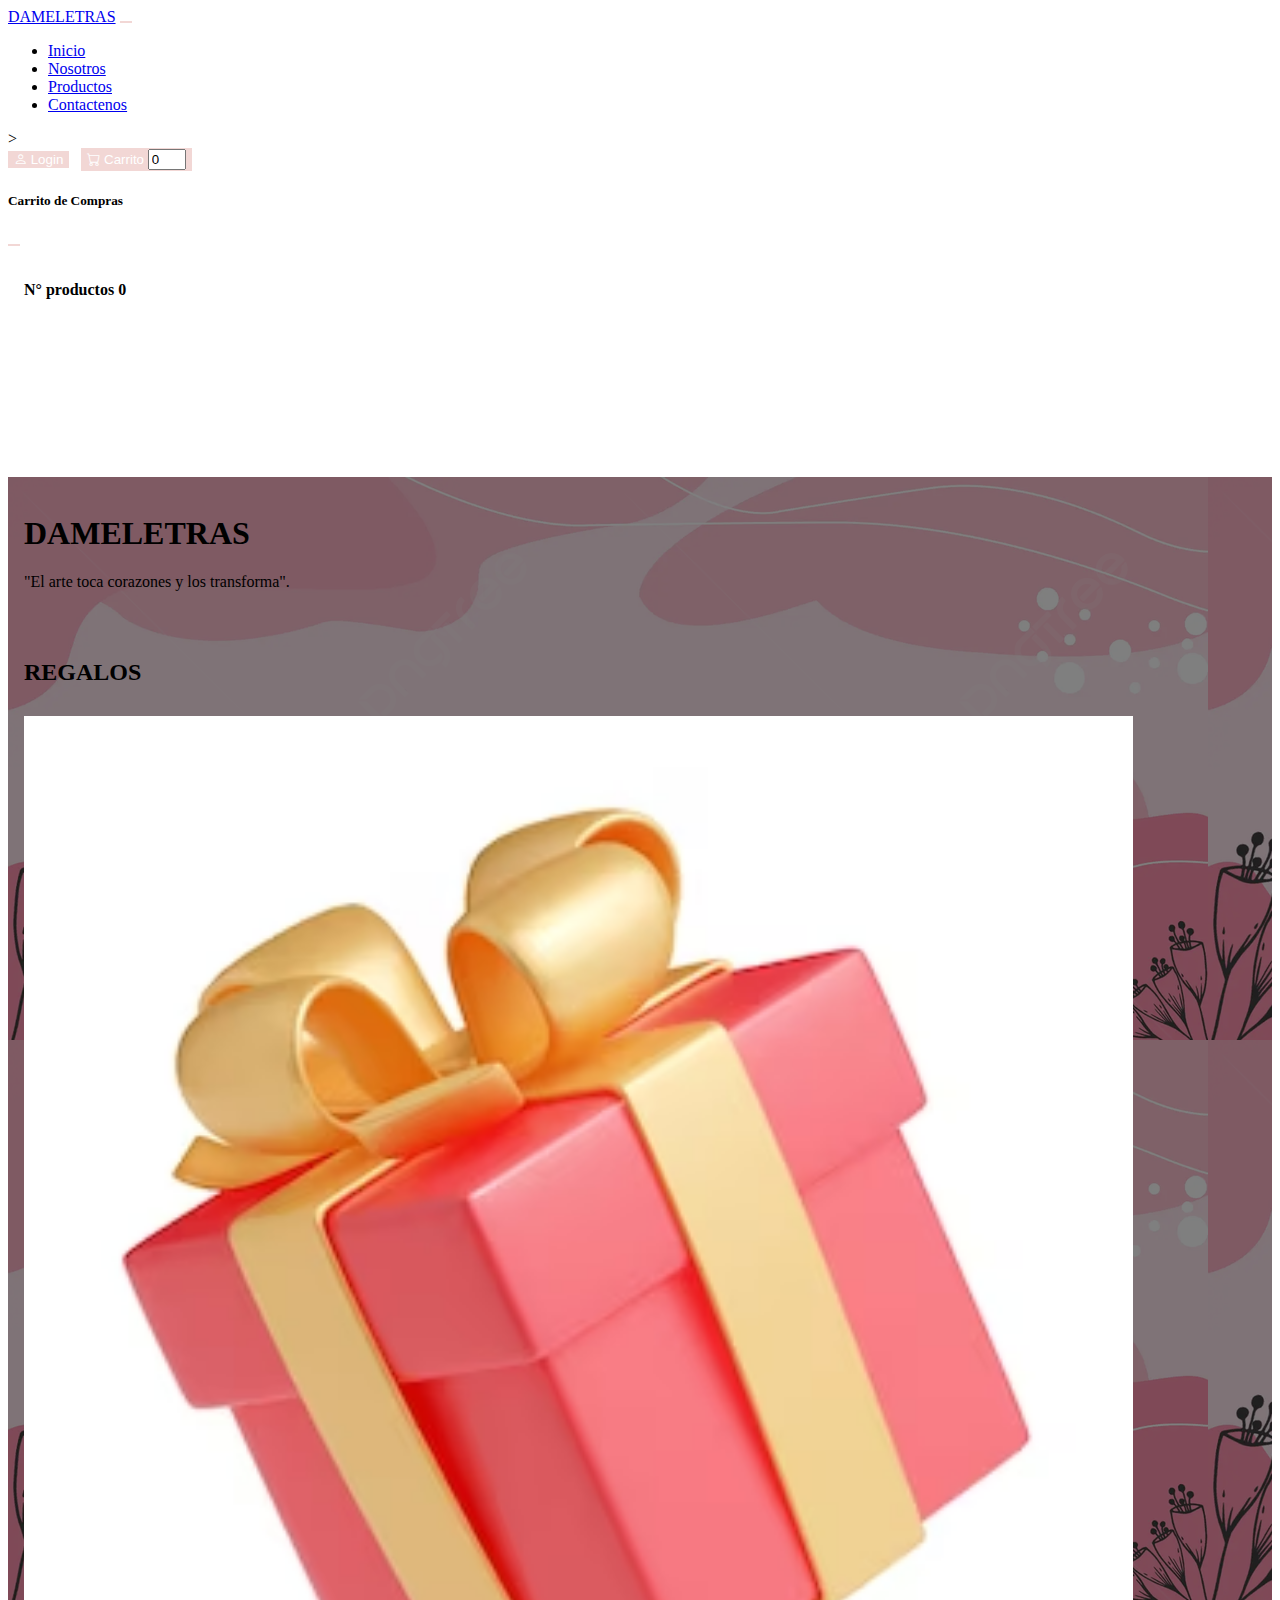
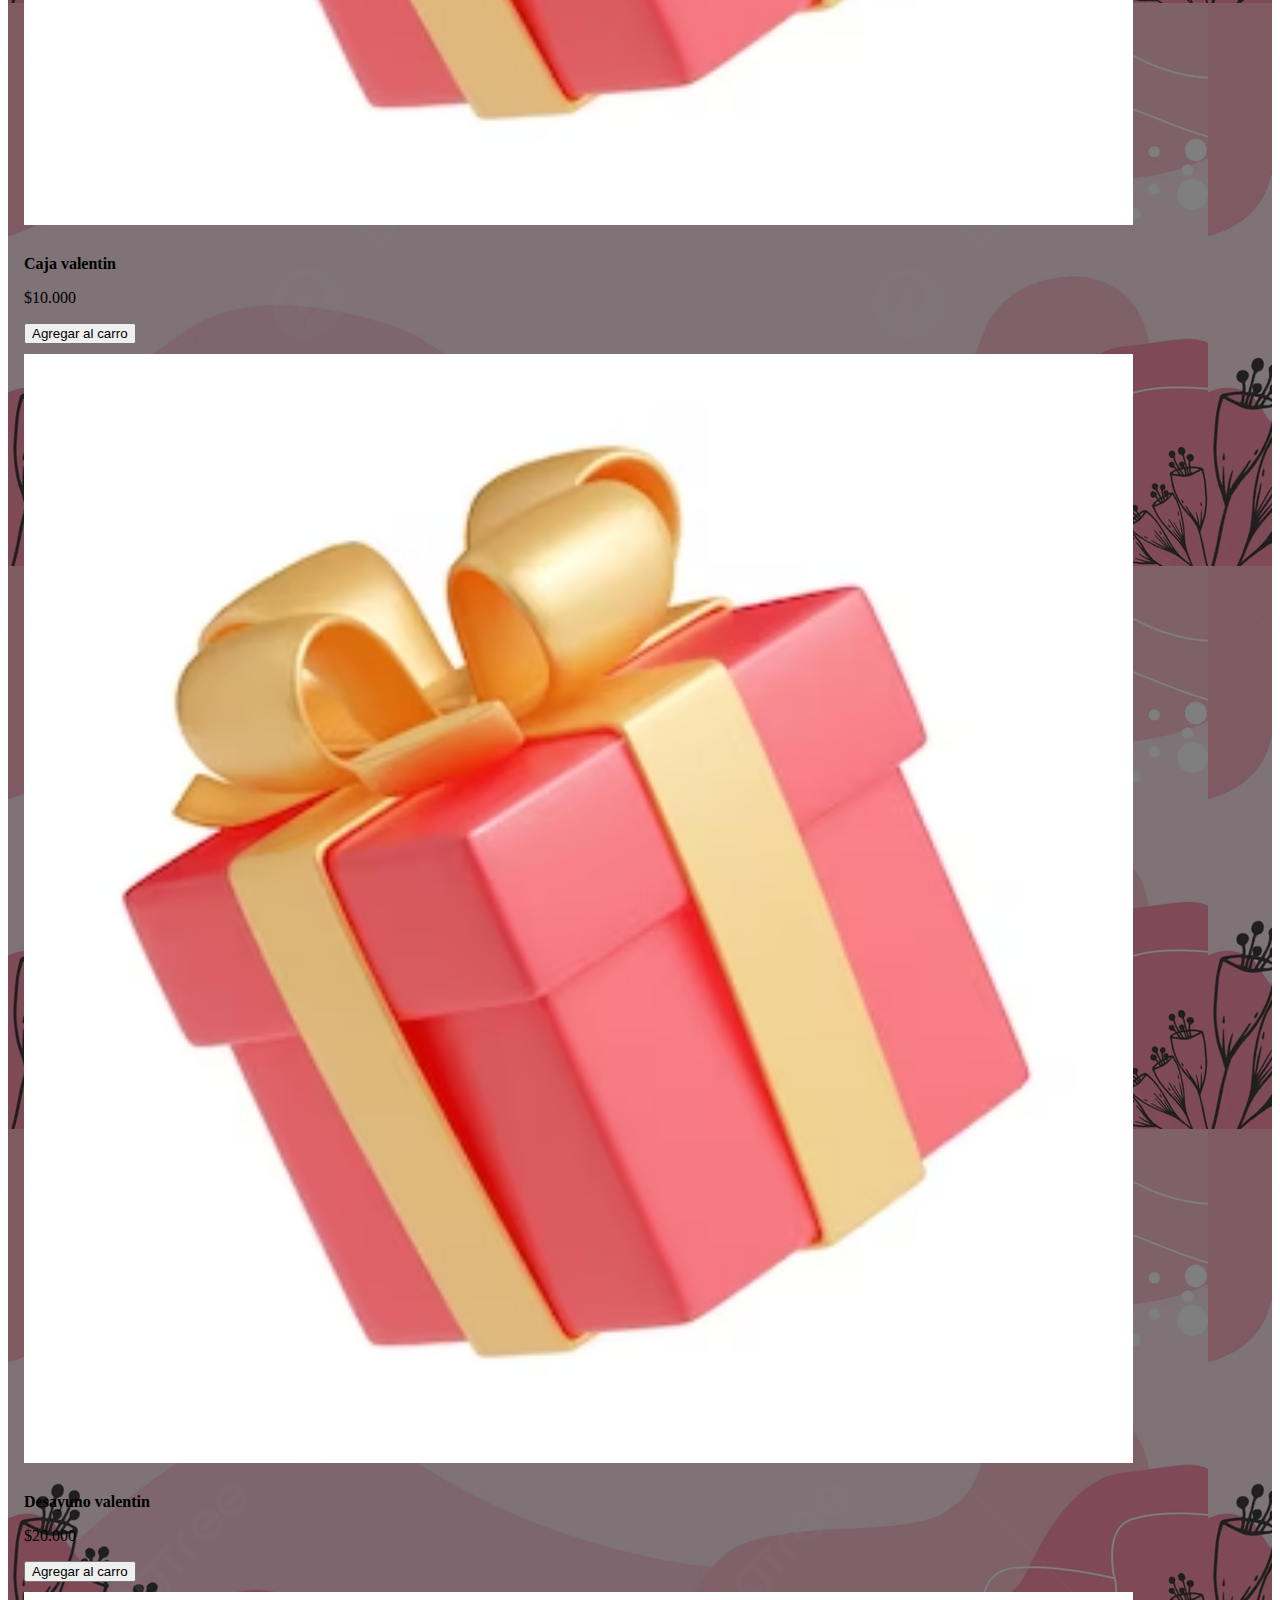
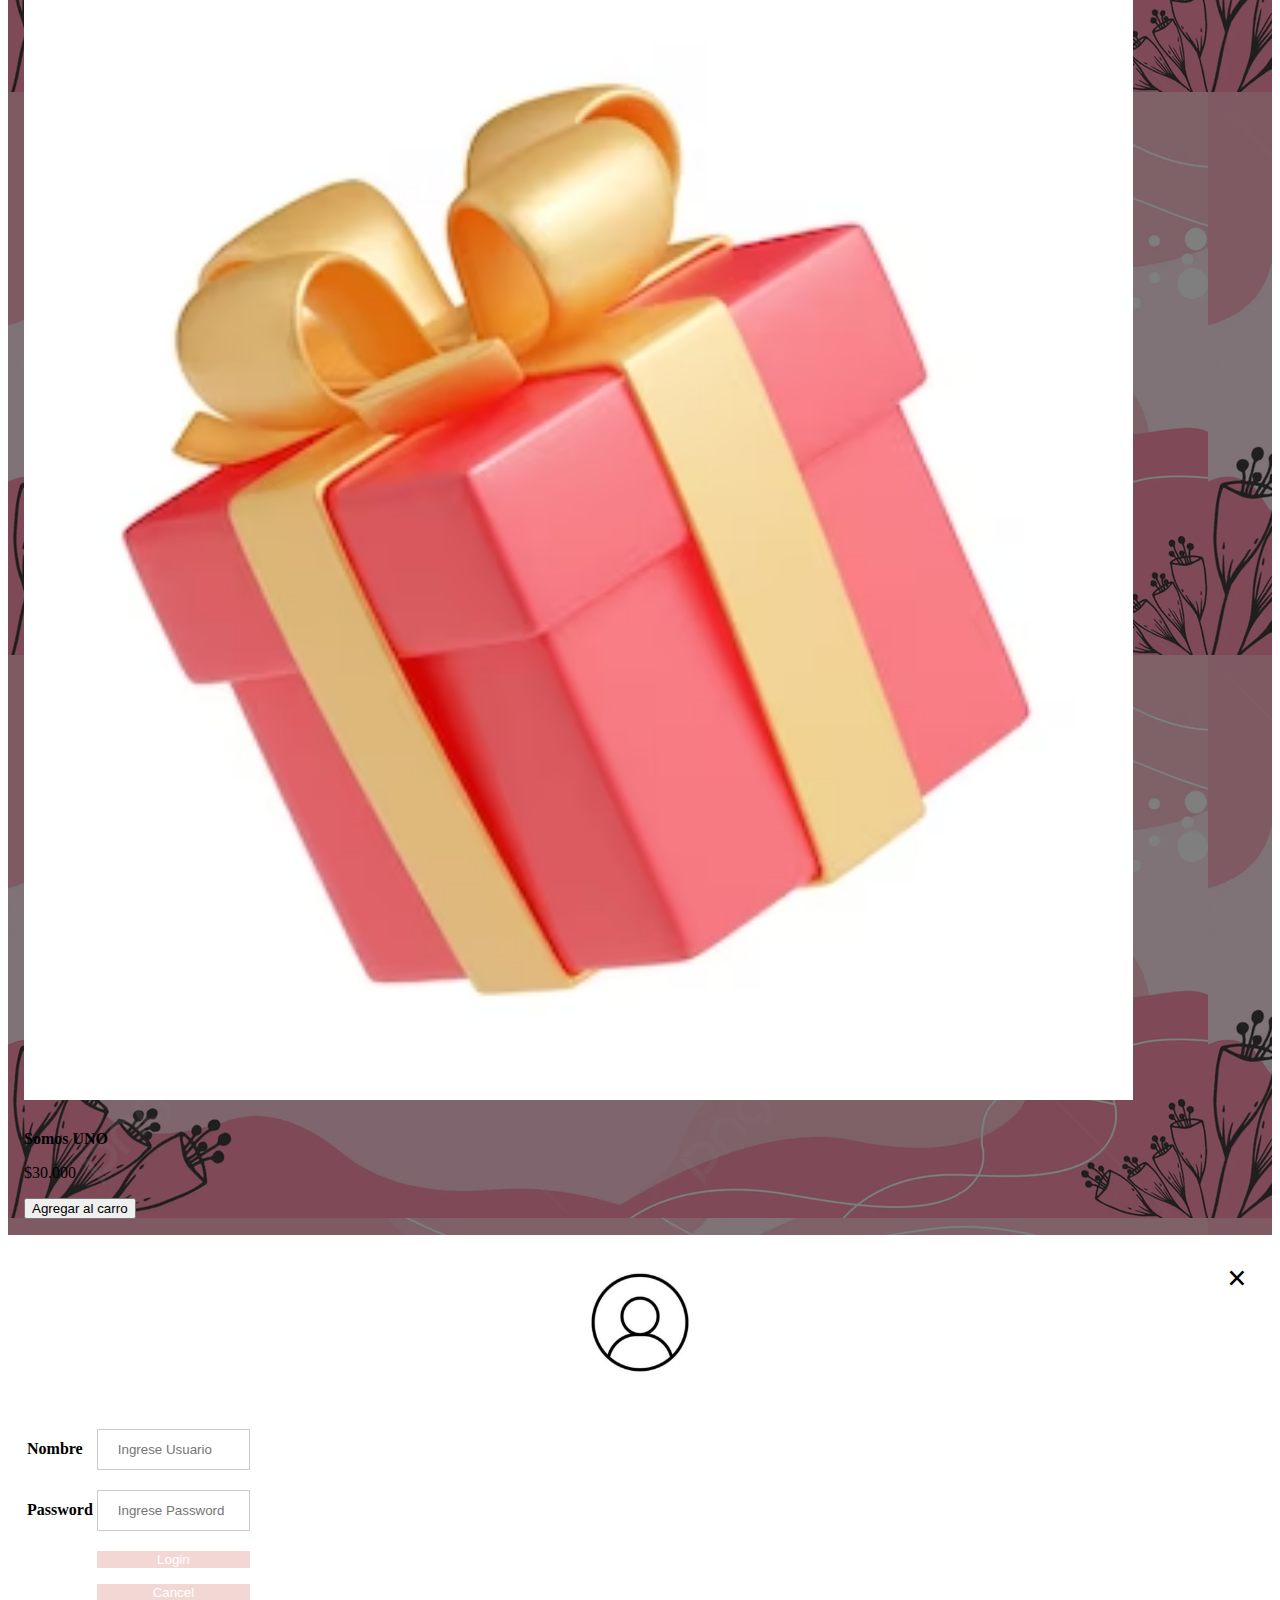
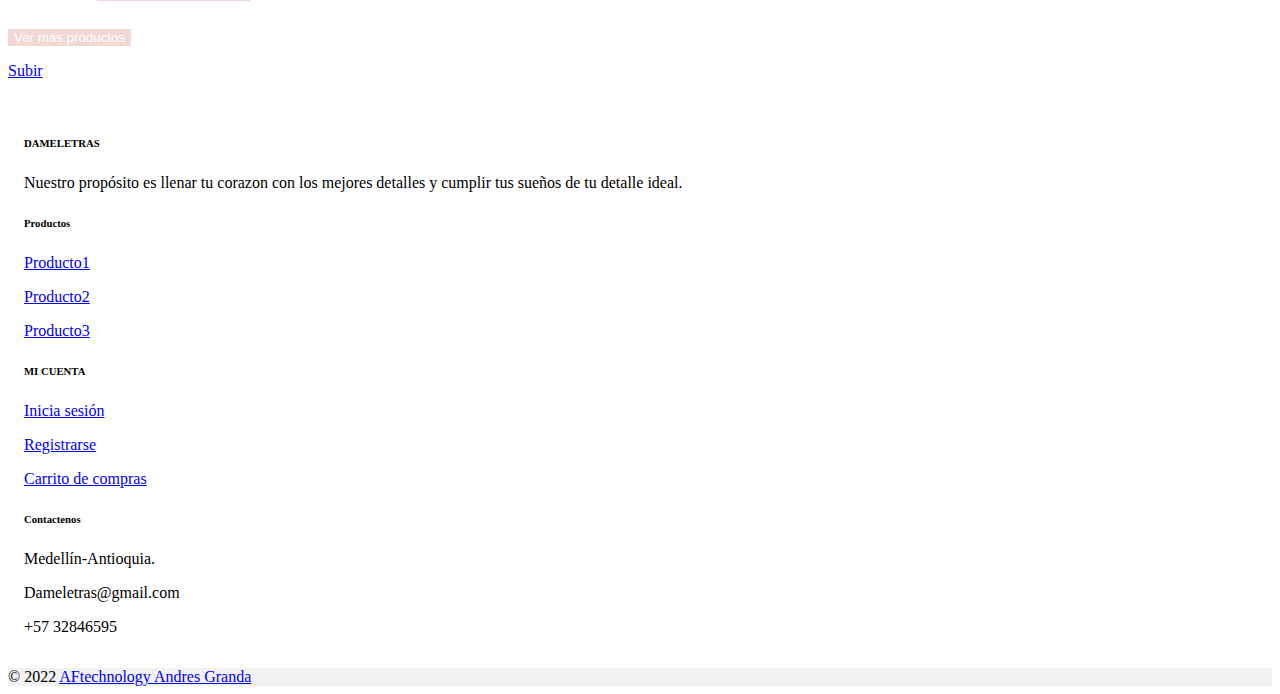
<file: index.html>
<!DOCTYPE html>
<html lang="en">
  <head>
    <meta charset="UTF-8" />
    <meta http-equiv="X-UA-Compatible" content="IE=edge" />
    <meta name="viewport" content="width=device-width, initial-scale=1.0" />
    <title>Dameletras</title>
    <link
      href="https://cdn.jsdelivr.net/npm/bootstrap-icons@1.5.0/font/bootstrap-icons.css"
      rel="stylesheet"
    />
    <link
      href="https://cdn.jsdelivr.net/npm/bootstrap@5.0.2/dist/css/bootstrap.min.css"
      rel="stylesheet"
      integrity="sha384-EVSTQN3/azprG1Anm3QDgpJLIm9Nao0Yz1ztcQTwFspd3yD65VohhpuuCOmLASjC"
      crossorigin="anonymous"
    />
    <link href="./assets/css/styles.css" rel="stylesheet" />
    <link href="./assets/css/login.css" rel="stylesheet" />
  </head>
  <body>
    <header>
      <!--Navegador-->
      <nav class="navbar navbar-expand-md navbar-dark fixed-top bg-dark">
        <div class="container-fluid">
          <a class="navbar-brand" href="./index.html">DAMELETRAS</a>
          <button
            class="navbar-toggler"
            type="button"
            data-bs-toggle="collapse"
            data-bs-target="#navbarCollapse"
            aria-controls="navbarCollapse"
            aria-expanded="false"
            aria-label="Toggle navigation"
          >
            <span class="navbar-toggler-icon"></span>
          </button>
          <div class="collapse navbar-collapse" id="navbarCollapse">
            <ul class="navbar-nav me-auto mb-2 mb-md-0">
              <li class="nav-item">
                <a class="nav-link active" aria-current="page" href="#"
                  >Inicio</a
                >
              </li>
              <li class="nav-item">
                <a class="nav-link" href="./assets/html/nosotros.html"
                  >Nosotros</a
                >
              </li>
              <li class="nav-item">
                <a class="nav-link" href="./assets/html/productos.html"
                  >Productos</a
                >
              </li>
              <li class="nav-item">
                <a class="nav-link" href="./assets/html/contactenos.html"
                  >Contactenos</a
                >
              </li>
            </ul>
            <!--FORMULARIO-->>
            <form class="d-flex" id="formulario-princippal" method="post">
              <button
                class="btn btn-danger px-4"
                type="button"
                onclick="document.getElementById('id01').style.display='block'"
              >
                <i class="bi bi-person"></i> Login</button
              >&nbsp;&nbsp;
              <button
                class="btn btn-success bntCarrito"
                type="button"
                data-bs-toggle="offcanvas"
                data-bs-target="#offcanvasRight"
                aria-controls="offcanvasRight"
              >
                <i class="bi bi-cart"></i>
                Carrito
                <span class="badge bg-dark text-white ms-1 rounded-pill">
                  <input
                    class="colorFondo text-center"
                    type="text"
                    id="cantidadtotales"
                    value="0"
                    max="10"
                    min="1"
                    style="width: 30px"
                  />
                </span>
              </button>

              <div
                class="offcanvas offcanvas-end"
                tabindex="-1"
                id="offcanvasRight"
                aria-labelledby="offcanvasRightLabel"
              >
                <div class="offcanvas-header">
                  <h5 id="offcanvasRightLabel">Carrito de Compras</h5>
                  <button
                    type="button"
                    class="btn-close text-reset"
                    data-bs-dismiss="offcanvas"
                    aria-label="Close"
                  ></button>
                </div>
                <div class="offcanvas-body">
                  <div
                    id="cantidad"
                    class="d-flex align-items-end border-top p-3 container"
                  ></div>
                  <div class="card">
                    <!-- Funko 1 -->
                    <div
                      class="card-body d-flex"
                      id="productos-carrito-funko1"
                    ></div>
                    <div class="card-body d-flex" id="total-funko1"></div>
                    <!-- Funko 2 -->
                    <div
                      class="card-body d-flex"
                      id="productos-carrito-funko2"
                    ></div>
                    <div class="card-body d-flex" id="total-funko2"></div>
                    <!-- Funko 3 -->
                    <div
                      class="card-body d-flex"
                      id="productos-carrito-funko3"
                    ></div>
                    <div class="card-body d-flex" id="total-funko3"></div>
                  </div>

                  <div
                    id="total"
                    class="d-flex align-items-end border-top p-3 container"
                  ></div>
                  <div
                    id="descuento"
                    class="d-flex align-items-end border-top p-3 container"
                  ></div>
                  <div
                    id="total-descuento"
                    class="d-flex align-items-end border-top p-3 container"
                  ></div>
                  <div
                    id="btn-pago-eliminar"
                    class="d-flex align-items-end border-top p-3 container"
                  ></div>
                </div>
              </div>
            </form>
          </div>
        </div>
      </nav>
    </header>

    <!--Catalogo-->
    <main>
      <section class="py-5 text-center container">
        <div class="row py-lg-5">
          <div class="col-lg-6 col-md-8 mx-auto">
            <h1 class="fw-light text-white">DAMELETRAS</h1>
            <p class="lead text-white">
              "El arte toca corazones y los transforma".
            </p>
          </div>
        </div>
      </section>

      <div class="album py-5 bg-light">
        <div class="container">
          <h2 class="text-center pb-4">REGALOS</h2>
          <div class="row row-cols-1 row-cols-sm-2 row-cols-md-3 g-3">
            <!--FUNKO 1-->
            <div class="col">
              <div class="card shadow-sm text-center">
                <a class="text-center" href="./assets/html/funko1.html">
                  <img
                    src="./assets/img/caja-regalo-renderizado-3d-paquete-regalo-cinta_107791-15904.avif"
                    class="tamagnoImagenes productoVisible"
                    alt=""
                  />
                </a>

                <div class="card-body">
                  <p class="card-text text-center"><b>Caja valentin</b></p>
                  <p class="text-center small" id="precio-funko1">$10.000</p>
                  <div
                    class="d-flex justify-content-between align-items-center"
                  >
                    <div class="btn-group boton-centrado">
                      <input
                        type="button"
                        name="funko1"
                        id="btn-funko1"
                        class="btn btn-danger"
                        onclick="agregarProducto(1)"
                        value="Agregar al carro"
                      />
                    </div>
                  </div>
                </div>
              </div>
            </div>

            <!--FUNKO 2-->
            <div class="col">
              <div class="card shadow-sm text-center">
                <a class="text-center" href="./assets/html/funko2.html">
                  <img
                    src="./assets/img/caja-regalo-renderizado-3d-paquete-regalo-cinta_107791-15904.avif"
                    class="tamagnoImagenes productoVisible"
                    alt=""
                  />
                </a>
                <div class="card-body">
                  <p class="card-text text-center"><b>Desayuno valentin</b></p>
                  <p class="text-center small" id="precio-funko2">$20.000</p>
                  <div
                    class="d-flex justify-content-between align-items-center"
                  >
                    <div class="btn-group boton-centrado">
                      <input
                        type="button"
                        name="funko2"
                        id="btn-funko2"
                        class="btn btn-danger"
                        onclick="agregarProducto(2)"
                        value="Agregar al carro"
                      />
                    </div>
                  </div>
                </div>
              </div>
            </div>

            <!--FUNKO 3-->
            <div class="col">
              <div class="card shadow-sm">
                <a class="text-center" href="./assets/html/funko3.html">
                  <img
                    src="./assets/img/caja-regalo-renderizado-3d-paquete-regalo-cinta_107791-15904.avif"
                    class="tamagnoImagenes productoVisible"
                    alt=""
                  />
                </a>

                <div class="card-body">
                  <p class="card-text text-center" id="precio-funko1">
                    <b>Somos UNO</b>
                  </p>
                  <p class="text-center small">$30.000</p>
                  <div class="btn-group boton-centrado">
                    <input
                      type="button"
                      name="funko3"
                      id="btn-funko3"
                      class="btn btn-danger"
                      onclick="agregarProducto(3)"
                      value="Agregar al carro"
                    />
                  </div>
                </div>
              </div>
            </div>
          </div>
        </div>
      </div>
    </main>

    <!-- Login -->

    <div id="id01" class="modal-1">
      <form class="modal-content-1 animate" action="#" method="post">
        <div class="imgcontainer">
          <span
            onclick="document.getElementById('id01').style.display='none'"
            class="close"
            title="Close Modal"
            >&times;</span
          >
          <img src="./assets/img/img_avatar.jpg" alt="Avatar" class="avatar" />
        </div>
        <div class="container">
          <table class="table">
            <tr>
              <td>
                <label for="uname"><b>Nombre</b></label>
              </td>
              <td>
                <input
                  class="login-req"
                  type="text"
                  placeholder="Ingrese Usuario"
                  name="uname"
                  required
                />
              </td>
            </tr>
            <tr>
              <td>
                <label for="psw"><b>Password</b></label>
              </td>
              <td>
                <input
                  class="login-req"
                  type="password"
                  placeholder="Ingrese Password"
                  name="psw"
                  required
                />
              </td>
            </tr>
            <tr>
              <td>&nbsp;</td>
              <td>
                <button type="submit" class="btn btn-success btn-loggin">
                  Login
                </button>
                <button
                  type="button"
                  onclick="document.getElementById('id01').style.display='none'"
                  class="btn btn-danger btn-loggin"
                >
                  Cancel
                </button>
              </td>
            </tr>
          </table>
        </div>
      </form>
    </div>

    <!-- Footer -->
    <footer class="text-center text-lg-start bg-light text-muted">
      <!-- Section: Social media -->
      <section
        class="d-flex justify-content-center justify-content-lg-between p-4 border-bottom"
      >
        <!-- Left -->
        <div class="me-5 d-none d-lg-block">
          <span
            ><button type="button" class="btn btn-sm btn-success">
              Ver más productos
            </button></span
          >
        </div>
        <!-- Left -->

        <!-- Right -->
        <div>
          <p class="float-end mb-1">
            <a href="#" class="btn btn-sm btn-dark">Subir</a>
          </p>
          <a href="" class="me-4 text-reset">
            <i class="fab fa-facebook-f"></i>
          </a>
          <a href="" class="me-4 text-reset">
            <i class="fab fa-twitter"></i>
          </a>
          <a href="" class="me-4 text-reset">
            <i class="fab fa-google"></i>
          </a>
          <a href="" class="me-4 text-reset">
            <i class="fab fa-instagram"></i>
          </a>
          <a href="" class="me-4 text-reset">
            <i class="fab fa-linkedin"></i>
          </a>
          <a href="" class="me-4 text-reset">
            <i class="fab fa-github"></i>
          </a>
        </div>
        <!-- Right -->
      </section>
      <!-- Section: Social media -->

      <!-- Section: Links  -->
      <section class="">
        <div class="container text-center text-md-start mt-5">
          <!-- Grid row -->
          <div class="row mt-3">
            <!-- Grid column -->
            <div class="col-md-3 col-lg-4 col-xl-3 mx-auto mb-4">
              <!-- Content -->
              <h6 class="text-uppercase fw-bold mb-4">
                <i class="fas fa-gem me-3"></i>DAMELETRAS
              </h6>
              <p class="text-justify">
                Nuestro propósito es llenar tu corazon con los mejores detalles
                y cumplir tus sueños de tu detalle ideal.
              </p>
            </div>
            <!-- Grid column -->

            <!-- Grid column -->
            <div class="col-md-2 col-lg-2 col-xl-2 mx-auto mb-4">
              <!-- Links -->
              <h6 class="text-uppercase fw-bold mb-4">Productos</h6>
              <p>
                <a href="#!" class="text-reset text-decoration-none"
                  >Producto1</a
                >
              </p>
              <p>
                <a href="#!" class="text-reset text-decoration-none"
                  >Producto2</a
                >
              </p>
              <p>
                <a href="#!" class="text-reset text-decoration-none"
                  >Producto3</a
                >
              </p>
            </div>
            <!-- Grid column -->

            <!-- Grid column -->
            <div class="col-md-3 col-lg-2 col-xl-2 mx-auto mb-4">
              <!-- Links -->
              <h6 class="text-uppercase fw-bold mb-4">MI CUENTA</h6>
              <p>
                <a href="#!" class="text-reset text-decoration-none"
                  >Inicia sesión</a
                >
              </p>
              <p>
                <a href="#!" class="text-reset text-decoration-none"
                  >Registrarse</a
                >
              </p>
              <p>
                <a href="#!" class="text-reset text-decoration-none"
                  >Carrito de compras</a
                >
              </p>
            </div>
            <!-- Grid column -->

            <!-- Grid column -->
            <div class="col-md-4 col-lg-3 col-xl-3 mx-auto mb-md-0 mb-4">
              <!-- Links -->
              <h6 class="text-uppercase fw-bold mb-4">Contactenos</h6>
              <p><i class="fas fa-home me-3"></i>Medellín-Antioquia.</p>
              <p><i class="fas fa-envelope me-3"></i> Dameletras@gmail.com</p>
              <p><i class="fas fa-phone me-3"></i> +57 32846595</p>
            </div>
            <!-- Grid column -->
          </div>
          <!-- Grid row -->
        </div>
      </section>
      <!-- Section: Links  -->

      <!-- Copyright -->
      <div
        class="text-center p-4"
        style="background-color: rgba(0, 0, 0, 0.05)"
      >
        © 2022
        <a class="text-reset fw-bold text-decoration-none" href="#"
          >AFtechnology Andres Granda</a
        >
      </div>
      <!-- Copyright -->
    </footer>

    <script
      src="https://cdn.jsdelivr.net/npm/@popperjs/core@2.9.2/dist/umd/popper.min.js"
      integrity="sha384-IQsoLXl5PILFhosVNubq5LC7Qb9DXgDA9i+tQ8Zj3iwWAwPtgFTxbJ8NT4GN1R8p"
      crossorigin="anonymous"
    ></script>
    <script
      src="https://cdn.jsdelivr.net/npm/bootstrap@5.0.2/dist/js/bootstrap.min.js"
      integrity="sha384-cVKIPhGWiC2Al4u+LWgxfKTRIcfu0JTxR+EQDz/bgldoEyl4H0zUF0QKbrJ0EcQF"
      crossorigin="anonymous"
    ></script>
    <script src="http://ajax.aspnetcdn.com/ajax/jQuery/jquery-1.12.4.min.js"></script>
    <script src="./assets/js/offcanvas.js"></script>
  </body>
</html>
</file>
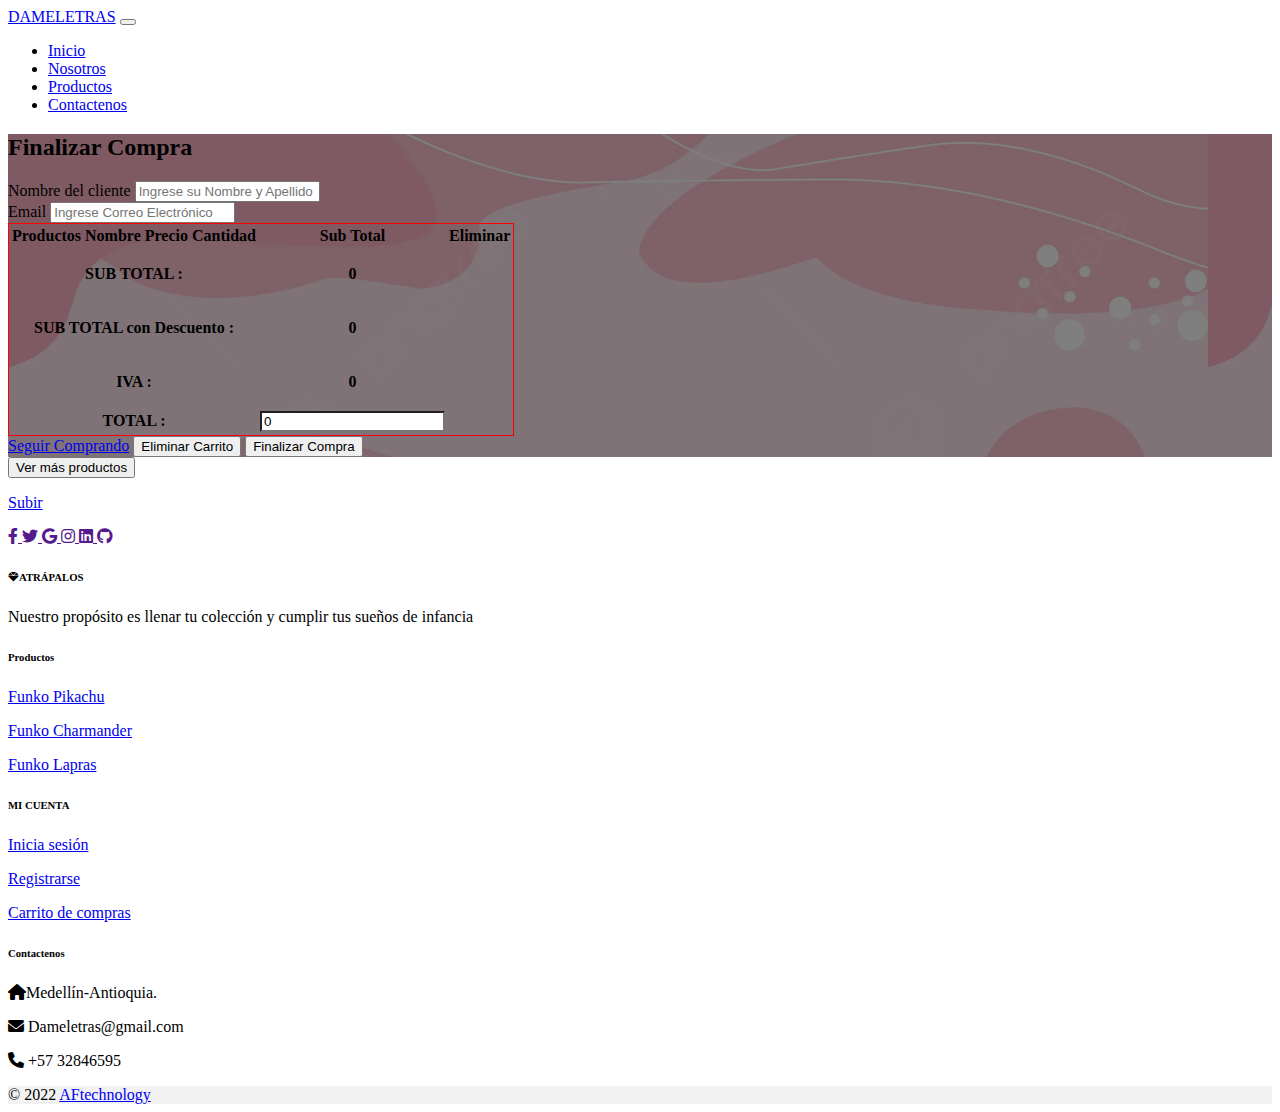
<file: assets/html/carrito.html>
<!DOCTYPE html>
<html lang="en">
<head>
    <meta charset="UTF-8">
    <meta http-equiv="X-UA-Compatible" content="IE=edge">
    <meta name="viewport" content="width=device-width, initial-scale=1.0">
    <title>DAMELETRAS</title>
    <link href="https://cdn.jsdelivr.net/npm/bootstrap-icons@1.5.0/font/bootstrap-icons.css" rel="stylesheet" />
    <link href="https://cdn.jsdelivr.net/npm/bootstrap@5.0.2/dist/css/bootstrap.min.css" rel="stylesheet" integrity="sha384-EVSTQN3/azprG1Anm3QDgpJLIm9Nao0Yz1ztcQTwFspd3yD65VohhpuuCOmLASjC" crossorigin="anonymous">
    <link rel="stylesheet" href="https://cdnjs.cloudflare.com/ajax/libs/font-awesome/6.0.0/css/all.min.css">
    <link href="../css/styles.css" rel="stylesheet">
</head>

<body>
    <header>
        <!--Navegador-->
        <nav class="navbar navbar-expand-md navbar-dark fixed-top bg-dark">
            <div class="container-fluid">
                <a class="navbar-brand" href="../../index.html">DAMELETRAS</a>
                <button class="navbar-toggler" type="button" data-bs-toggle="collapse" data-bs-target="#navbarCollapse" aria-controls="navbarCollapse" aria-expanded="false" aria-label="Toggle navigation">
                  <span class="navbar-toggler-icon"></span>
                </button>
                <div class="collapse navbar-collapse" id="navbarCollapse">
                    <ul class="navbar-nav me-auto mb-2 mb-md-0">
                        <li class="nav-item">
                            <a class="nav-link active" aria-current="page" href="../../index.html">Inicio</a>
                        </li>
                        <li class="nav-item">
                            <a class="nav-link" href="../../assets/html/nosotros.html">Nosotros</a>
                        </li>
                        <li class="nav-item">
                            <a class="nav-link" href="../../assets/html/productos.html">Productos</a>
                        </li>
                        <li class="nav-item">
                            <a class="nav-link" href="../../assets/html/contactenos.html">Contactenos</a>
                        </li>

                    </ul>
                    

                    </form>
                </div>
            </div>
        </nav>
    </header>

    <!--     -->
    <!--Tabla-->
    <!--     -->
    <main>

        <div class="py-5 bg-light">
            <div class="container">
                <h2 class="text-center m-5 pb-4">Finalizar Compra</h2>
                <div class="panel panel-warning">
                    <div class="form-group">
						<form>
						  <div class="mb-3">
							<label for="nombre" class="form-label">Nombre del cliente</label>
							<input type="text" class="form-control" id="nombre" placeholder="Ingrese su Nombre y Apellido" aria-describedby="nombreReq" required>
							<!-- <div id="nombreReq" class="form-text">Ingrese Nombre</div> -->
						  </div>
						  <div class="mb-3">
							<label for="email" class="form-label">Email</label>
							<input type="email" class="form-control" id="email" placeholder="Ingrese Correo Electrónico" aria-describedby="emailReq" required>
							<!-- <div id="emailReq" class="form-text">Nunca compartiremos su correo electrónico.</div> -->
						  </div>	
						  
						  <table id = "tablaProductos" style="border: 1px solid red;" class="table" id="lista-compra" >
                                <thead id = "tablaSubTotal">
                                    <tr>
                                        <th scope="col">Productos</th>
                                        <th scope="col">Nombre</th>
                                        <th scope="col">Precio</th>
                                        <th scope="col">Cantidad</th>
                                        <th scope="col">Sub Total</th>
                                        <th scope="col">Eliminar</th>
                                    </tr>

                                </thead>
                                
                                <tbody id="item1">

                                </tbody>

                                <tbody id="item2">

                                </tbody>
                                
                                <tbody id="item3">

                                </tbody>
                                <tr >
                                    <th colspan="4" scope="col" class="text-right">SUB TOTAL :</th>
                                    <th scope="col">
                                        <p id="subtotal"></p>
                                    </th>  
                                </tr>
                                <tr >
                                    <th colspan="4" scope="col" class="text-right">SUB TOTAL con Descuento :</th>
                                    <th scope="col">
                                        <p id="subtotalDescuento"></p>
                                    </th>  
                                </tr>
                                <tr>
                                    <th colspan="4" scope="col" class="text-right">IVA :</th>
                                    <th scope="col">
                                        <p id="iva"></p>
                                    </th>
                                </tr>
                                <tr>
                                    <th colspan="4" scope="col" class="text-right">TOTAL :</th>
                                    <th scope="col">
                                        <input id="total" name="monto" class="font-weight-bold border-0" readonly style="background-color: white;"></input>
                                    </th>
                                </tr>

                            </table>
						  <div class="text-center mt-5 pb-4">
						   <a href="../../index.html" class="btn btn-info btn-block text-white">Seguir Comprando</a>	
							<button class='btn bntVaciar' onclick='vaciarCarrito()'>Eliminar Carrito</button>					   
						    <button type="submit" onclick="finalizar()" class="btn btn-success">Finalizar Compra</button>	
						</div>
						</form>     
					</div>                    
                </div>
            </div>
        </div>
    </main>

    <!-- Footer -->
    <footer class="text-center text-lg-start bg-light text-muted">
        <!-- Section: Social media -->
        <section class="d-flex justify-content-center justify-content-lg-between p-4 border-bottom">
            <!-- Left -->
            <div class="me-5 d-none d-lg-block">
                <span><button type="button" class="btn btn-sm btn-success">Ver más productos</button></span>
            </div>
            <!-- Left -->

            <!-- Right -->
            <div>
                <p class="float-end mb-1">
                    <a href="#" class="btn btn-sm btn-dark">Subir</a>
                </p>
                <a href="" class="me-4 text-reset">
                    <i class="fab fa-facebook-f"></i>
                </a>
                <a href="" class="me-4 text-reset">
                    <i class="fab fa-twitter"></i>
                </a>
                <a href="" class="me-4 text-reset">
                    <i class="fab fa-google"></i>
                </a>
                <a href="" class="me-4 text-reset">
                    <i class="fab fa-instagram"></i>
                </a>
                <a href="" class="me-4 text-reset">
                    <i class="fab fa-linkedin"></i>
                </a>
                <a href="" class="me-4 text-reset">
                    <i class="fab fa-github"></i>
                </a>
            </div>
            <!-- Right -->
        </section>
        <!-- Section: Social media -->

        <!-- Section: Links  -->
        <section class="">
            <div class="container text-center text-md-start mt-5">
                <!-- Grid row -->
                <div class="row mt-3">
                    <!-- Grid column -->
                    <div class="col-md-3 col-lg-4 col-xl-3 mx-auto mb-4">
                        <!-- Content -->
                        <h6 class="text-uppercase fw-bold mb-4">
                            <i class="fas fa-gem me-3"></i>ATRÁPALOS
                        </h6>
                        <p class="text-justify">Nuestro propósito es llenar tu colección y cumplir tus sueños de infancia</p>
                    </div>
                    <!-- Grid column -->

                    <!-- Grid column -->
                    <div class="col-md-2 col-lg-2 col-xl-2 mx-auto mb-4">
                        <!-- Links -->
                        <h6 class="text-uppercase fw-bold mb-4">
                            Productos
                        </h6>
                        <p>
                            <a href="#!" class="text-reset text-decoration-none">Funko Pikachu</a>
                        </p>
                        <p>
                            <a href="#!" class="text-reset text-decoration-none">Funko Charmander</a>
                        </p>
                        <p>
                            <a href="#!" class="text-reset text-decoration-none">Funko Lapras</a>
                        </p>
                    </div>
                    <!-- Grid column -->

                    <!-- Grid column -->
                    <div class="col-md-3 col-lg-2 col-xl-2 mx-auto mb-4">
                        <!-- Links -->
                        <h6 class="text-uppercase fw-bold mb-4">MI CUENTA</h6>
                        <p><a href="#!" class="text-reset text-decoration-none">Inicia sesión</a></p>
                        <p><a href="#!" class="text-reset text-decoration-none">Registrarse</a></p>
                        <p><a href="#!" class="text-reset text-decoration-none">Carrito de compras</a></p>
                    </div>
                    <!-- Grid column -->

                    <!-- Grid column -->
                    <div class="col-md-4 col-lg-3 col-xl-3 mx-auto mb-md-0 mb-4">
                        <!-- Links -->
                        <h6 class="text-uppercase fw-bold mb-4">Contactenos</h6>
                        <p><i class="fas fa-home me-3"></i>Medellín-Antioquia.</p>
                        <p><i class="fas fa-envelope me-3"></i> Dameletras@gmail.com</p>
                        <p><i class="fas fa-phone me-3"></i> +57 32846595</p>
                    </div>
                    <!-- Grid column -->
                </div>
                <!-- Grid row -->
            </div>
        </section>
        <!-- Section: Links  -->

        <!-- Copyright -->
        <div class="text-center p-4" style="background-color: rgba(0, 0, 0, 0.05);">
            © 2022 <a class="text-reset fw-bold text-decoration-none" href="#">AFtechnology</a>
        </div>
        <!-- Copyright -->
    </footer>      

    <script src="https://cdn.jsdelivr.net/npm/@popperjs/core@2.9.2/dist/umd/popper.min.js" integrity="sha384-IQsoLXl5PILFhosVNubq5LC7Qb9DXgDA9i+tQ8Zj3iwWAwPtgFTxbJ8NT4GN1R8p" crossorigin="anonymous"></script>
    <script src="https://cdn.jsdelivr.net/npm/bootstrap@5.0.2/dist/js/bootstrap.min.js" integrity="sha384-cVKIPhGWiC2Al4u+LWgxfKTRIcfu0JTxR+EQDz/bgldoEyl4H0zUF0QKbrJ0EcQF" crossorigin="anonymous"></script>
    <script src="http://ajax.aspnetcdn.com/ajax/jQuery/jquery-1.12.4.min.js"></script>
    <script src="../../assets/js/storage.js"></script>
</body>
</html>
</file>
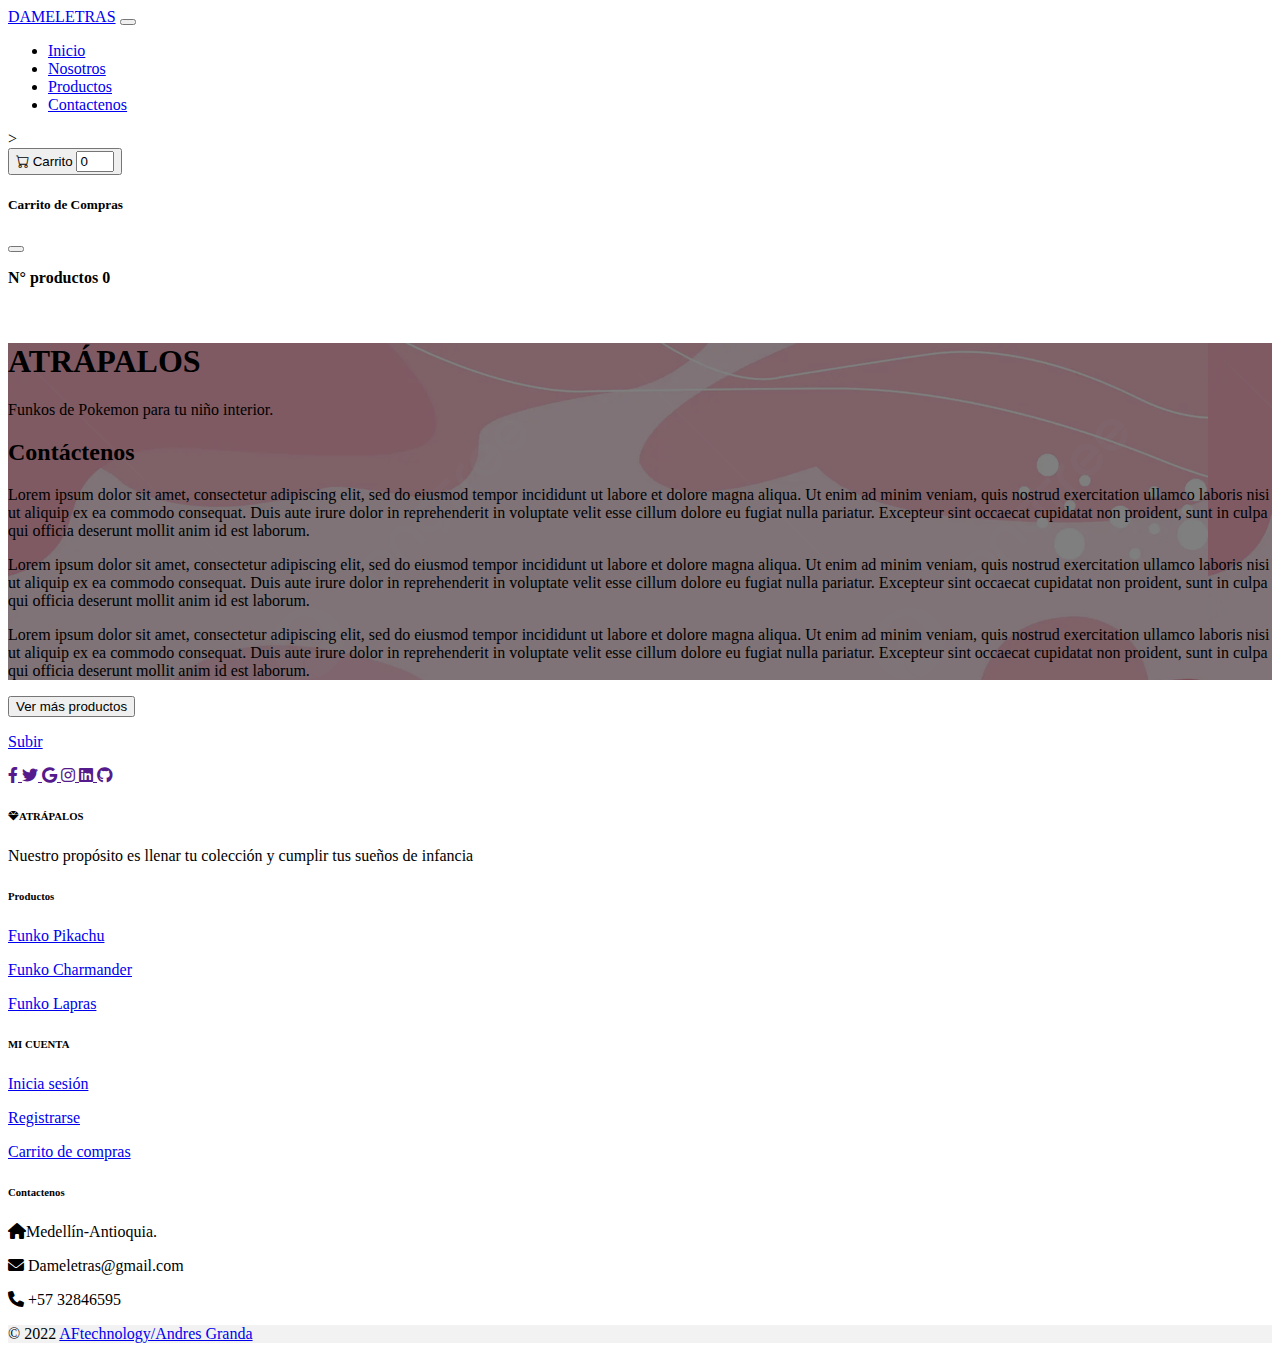
<file: assets/html/contactenos.html>
<!DOCTYPE html>
<html lang="en">
  <head>
    <meta charset="UTF-8" />
    <meta http-equiv="X-UA-Compatible" content="IE=edge" />
    <meta name="viewport" content="width=device-width, initial-scale=1.0" />
    <title>DAMELETRAS</title>
    <link
      href="https://cdn.jsdelivr.net/npm/bootstrap-icons@1.5.0/font/bootstrap-icons.css"
      rel="stylesheet"
    />
    <link
      href="https://cdn.jsdelivr.net/npm/bootstrap@5.0.2/dist/css/bootstrap.min.css"
      rel="stylesheet"
      integrity="sha384-EVSTQN3/azprG1Anm3QDgpJLIm9Nao0Yz1ztcQTwFspd3yD65VohhpuuCOmLASjC"
      crossorigin="anonymous"
    />
    <link
      rel="stylesheet"
      href="https://cdnjs.cloudflare.com/ajax/libs/font-awesome/6.0.0/css/all.min.css"
    />
    <link href="../css/styles.css" rel="stylesheet" />
  </head>

  <body>
    <header>
      <!--Navegador-->
      <nav class="navbar navbar-expand-md navbar-dark fixed-top bg-dark">
        <div class="container-fluid">
          <a class="navbar-brand" href="../../index.html">DAMELETRAS</a>
          <button
            class="navbar-toggler"
            type="button"
            data-bs-toggle="collapse"
            data-bs-target="#navbarCollapse"
            aria-controls="navbarCollapse"
            aria-expanded="false"
            aria-label="Toggle navigation"
          >
            <span class="navbar-toggler-icon"></span>
          </button>
          <div class="collapse navbar-collapse" id="navbarCollapse">
            <ul class="navbar-nav me-auto mb-2 mb-md-0">
              <li class="nav-item">
                <a
                  class="nav-link active"
                  aria-current="page"
                  href="../../index.html"
                  >Inicio</a
                >
              </li>
              <li class="nav-item">
                <a class="nav-link" href="../../assets/html/nosotros.html"
                  >Nosotros</a
                >
              </li>
              <li class="nav-item">
                <a class="nav-link" href="../../assets/html/productos.html"
                  >Productos</a
                >
              </li>
              <li class="nav-item">
                <a class="nav-link" href="../../assets/html/contactenos.html"
                  >Contactenos</a
                >
              </li>
            </ul>
            <!--FORMULARIO-->>
            <form class="d-flex" id="formulario-princippal" method="post">
              <button
                class="btn btn-success bntCarrito"
                type="button"
                data-bs-toggle="offcanvas"
                data-bs-target="#offcanvasRight"
                aria-controls="offcanvasRight"
              >
                <i class="bi bi-cart"></i>
                Carrito
                <span class="badge bg-dark text-white ms-1 rounded-pill">
                  <input
                    class="colorFondo text-center"
                    type="text"
                    id="cantidadtotales"
                    value="0"
                    max="10"
                    min="1"
                    style="width: 30px"
                  />
                </span>
              </button>

              <div
                class="offcanvas offcanvas-end"
                tabindex="-1"
                id="offcanvasRight"
                aria-labelledby="offcanvasRightLabel"
              >
                <div class="offcanvas-header">
                  <h5 id="offcanvasRightLabel">Carrito de Compras</h5>
                  <button
                    type="button"
                    class="btn-close text-reset"
                    data-bs-dismiss="offcanvas"
                    aria-label="Close"
                  ></button>
                </div>
                <div class="offcanvas-body">
                  <div
                    id="cantidad"
                    class="d-flex align-items-end border-top p-3 container"
                  ></div>
                  <div class="card">
                    <!-- Funko 1 -->
                    <div
                      class="card-body d-flex"
                      id="productos-carrito-funko1"
                    ></div>
                    <div class="card-body d-flex" id="total-funko1"></div>
                    <!-- Funko 2 -->
                    <div
                      class="card-body d-flex"
                      id="productos-carrito-funko2"
                    ></div>
                    <div class="card-body d-flex" id="total-funko2"></div>
                    <!-- Funko 3 -->
                    <div
                      class="card-body d-flex"
                      id="productos-carrito-funko3"
                    ></div>
                    <div class="card-body d-flex" id="total-funko3"></div>
                  </div>

                  <div
                    id="total"
                    class="d-flex align-items-end border-top p-3 container"
                  ></div>
                  <div
                    id="descuento"
                    class="d-flex align-items-end border-top p-3 container"
                  ></div>
                  <div
                    id="total-descuento"
                    class="d-flex align-items-end border-top p-3 container"
                  ></div>
                  <div
                    id="btn-pago-eliminar"
                    class="d-flex align-items-end border-top p-3 container"
                  ></div>
                </div>
              </div>
            </form>
          </div>
        </div>
      </nav>
    </header>

    <!--Catalogo-->
    <!--FUNKO 1-->
    <!--Catalogo-->
    <main>
      <section class="py-5 text-center container">
        <div class="row py-lg-5">
          <div class="col-lg-6 col-md-8 mx-auto">
            <h1 class="fw-light text-white">ATRÁPALOS</h1>
            <p class="lead text-white">
              Funkos de Pokemon para tu niño interior.
            </p>
          </div>
        </div>
      </section>

      <div class="album py-5 bg-light">
        <div class="container">
          <div class="row row-cols-1 row-cols-sm-2 row-cols-md-3 g-3">
            <div class="col-8">
              <h2>Contáctenos</h2>
              <p>
                Lorem ipsum dolor sit amet, consectetur adipiscing elit, sed do
                eiusmod tempor incididunt ut labore et dolore magna aliqua. Ut
                enim ad minim veniam, quis nostrud exercitation ullamco laboris
                nisi ut aliquip ex ea commodo consequat. Duis aute irure dolor
                in reprehenderit in voluptate velit esse cillum dolore eu fugiat
                nulla pariatur. Excepteur sint occaecat cupidatat non proident,
                sunt in culpa qui officia deserunt mollit anim id est laborum.
              </p>
              <p>
                Lorem ipsum dolor sit amet, consectetur adipiscing elit, sed do
                eiusmod tempor incididunt ut labore et dolore magna aliqua. Ut
                enim ad minim veniam, quis nostrud exercitation ullamco laboris
                nisi ut aliquip ex ea commodo consequat. Duis aute irure dolor
                in reprehenderit in voluptate velit esse cillum dolore eu fugiat
                nulla pariatur. Excepteur sint occaecat cupidatat non proident,
                sunt in culpa qui officia deserunt mollit anim id est laborum.
              </p>
              <p>
                Lorem ipsum dolor sit amet, consectetur adipiscing elit, sed do
                eiusmod tempor incididunt ut labore et dolore magna aliqua. Ut
                enim ad minim veniam, quis nostrud exercitation ullamco laboris
                nisi ut aliquip ex ea commodo consequat. Duis aute irure dolor
                in reprehenderit in voluptate velit esse cillum dolore eu fugiat
                nulla pariatur. Excepteur sint occaecat cupidatat non proident,
                sunt in culpa qui officia deserunt mollit anim id est laborum.
              </p>
            </div>
          </div>
        </div>
      </div>
    </main>

    <!-- Footer -->
    <footer class="text-center text-lg-start bg-light text-muted">
      <!-- Section: Social media -->
      <section
        class="d-flex justify-content-center justify-content-lg-between p-4 border-bottom"
      >
        <!-- Left -->
        <div class="me-5 d-none d-lg-block">
          <span
            ><button type="button" class="btn btn-sm btn-success">
              Ver más productos
            </button></span
          >
        </div>
        <!-- Left -->

        <!-- Right -->
        <div>
          <p class="float-end mb-1">
            <a href="#" class="btn btn-sm btn-dark">Subir</a>
          </p>
          <a href="" class="me-4 text-reset">
            <i class="fab fa-facebook-f"></i>
          </a>
          <a href="" class="me-4 text-reset">
            <i class="fab fa-twitter"></i>
          </a>
          <a href="" class="me-4 text-reset">
            <i class="fab fa-google"></i>
          </a>
          <a href="" class="me-4 text-reset">
            <i class="fab fa-instagram"></i>
          </a>
          <a href="" class="me-4 text-reset">
            <i class="fab fa-linkedin"></i>
          </a>
          <a href="" class="me-4 text-reset">
            <i class="fab fa-github"></i>
          </a>
        </div>
        <!-- Right -->
      </section>
      <!-- Section: Social media -->

      <!-- Section: Links  -->
      <section class="">
        <div class="container text-center text-md-start mt-5">
          <!-- Grid row -->
          <div class="row mt-3">
            <!-- Grid column -->
            <div class="col-md-3 col-lg-4 col-xl-3 mx-auto mb-4">
              <!-- Content -->
              <h6 class="text-uppercase fw-bold mb-4">
                <i class="fas fa-gem me-3"></i>ATRÁPALOS
              </h6>
              <p class="text-justify">
                Nuestro propósito es llenar tu colección y cumplir tus sueños de
                infancia
              </p>
            </div>
            <!-- Grid column -->

            <!-- Grid column -->
            <div class="col-md-2 col-lg-2 col-xl-2 mx-auto mb-4">
              <!-- Links -->
              <h6 class="text-uppercase fw-bold mb-4">Productos</h6>
              <p>
                <a href="#!" class="text-reset text-decoration-none"
                  >Funko Pikachu</a
                >
              </p>
              <p>
                <a href="#!" class="text-reset text-decoration-none"
                  >Funko Charmander</a
                >
              </p>
              <p>
                <a href="#!" class="text-reset text-decoration-none"
                  >Funko Lapras</a
                >
              </p>
            </div>
            <!-- Grid column -->

            <!-- Grid column -->
            <div class="col-md-3 col-lg-2 col-xl-2 mx-auto mb-4">
              <!-- Links -->
              <h6 class="text-uppercase fw-bold mb-4">MI CUENTA</h6>
              <p>
                <a href="#!" class="text-reset text-decoration-none"
                  >Inicia sesión</a
                >
              </p>
              <p>
                <a href="#!" class="text-reset text-decoration-none"
                  >Registrarse</a
                >
              </p>
              <p>
                <a href="#!" class="text-reset text-decoration-none"
                  >Carrito de compras</a
                >
              </p>
            </div>
            <!-- Grid column -->

            <!-- Grid column -->
            <div class="col-md-4 col-lg-3 col-xl-3 mx-auto mb-md-0 mb-4">
              <!-- Links -->
              <h6 class="text-uppercase fw-bold mb-4">Contactenos</h6>
              <p><i class="fas fa-home me-3"></i>Medellín-Antioquia.</p>
              <p><i class="fas fa-envelope me-3"></i> Dameletras@gmail.com</p>
              <p><i class="fas fa-phone me-3"></i> +57 32846595</p>
            </div>
            <!-- Grid column -->
          </div>
          <!-- Grid row -->
        </div>
      </section>
      <!-- Section: Links  -->

      <!-- Copyright -->
      <div
        class="text-center p-4"
        style="background-color: rgba(0, 0, 0, 0.05)"
      >
        © 2022
        <a class="text-reset fw-bold text-decoration-none" href="#"
          >AFtechnology/Andres Granda</a
        >
      </div>
      <!-- Copyright -->
    </footer>

    <script
      src="https://cdn.jsdelivr.net/npm/@popperjs/core@2.9.2/dist/umd/popper.min.js"
      integrity="sha384-IQsoLXl5PILFhosVNubq5LC7Qb9DXgDA9i+tQ8Zj3iwWAwPtgFTxbJ8NT4GN1R8p"
      crossorigin="anonymous"
    ></script>
    <script
      src="https://cdn.jsdelivr.net/npm/bootstrap@5.0.2/dist/js/bootstrap.min.js"
      integrity="sha384-cVKIPhGWiC2Al4u+LWgxfKTRIcfu0JTxR+EQDz/bgldoEyl4H0zUF0QKbrJ0EcQF"
      crossorigin="anonymous"
    ></script>
    <script src="http://ajax.aspnetcdn.com/ajax/jQuery/jquery-1.12.4.min.js"></script>
    <script src="../js/offcanvas2.js"></script>
  </body>
</html>
</file>
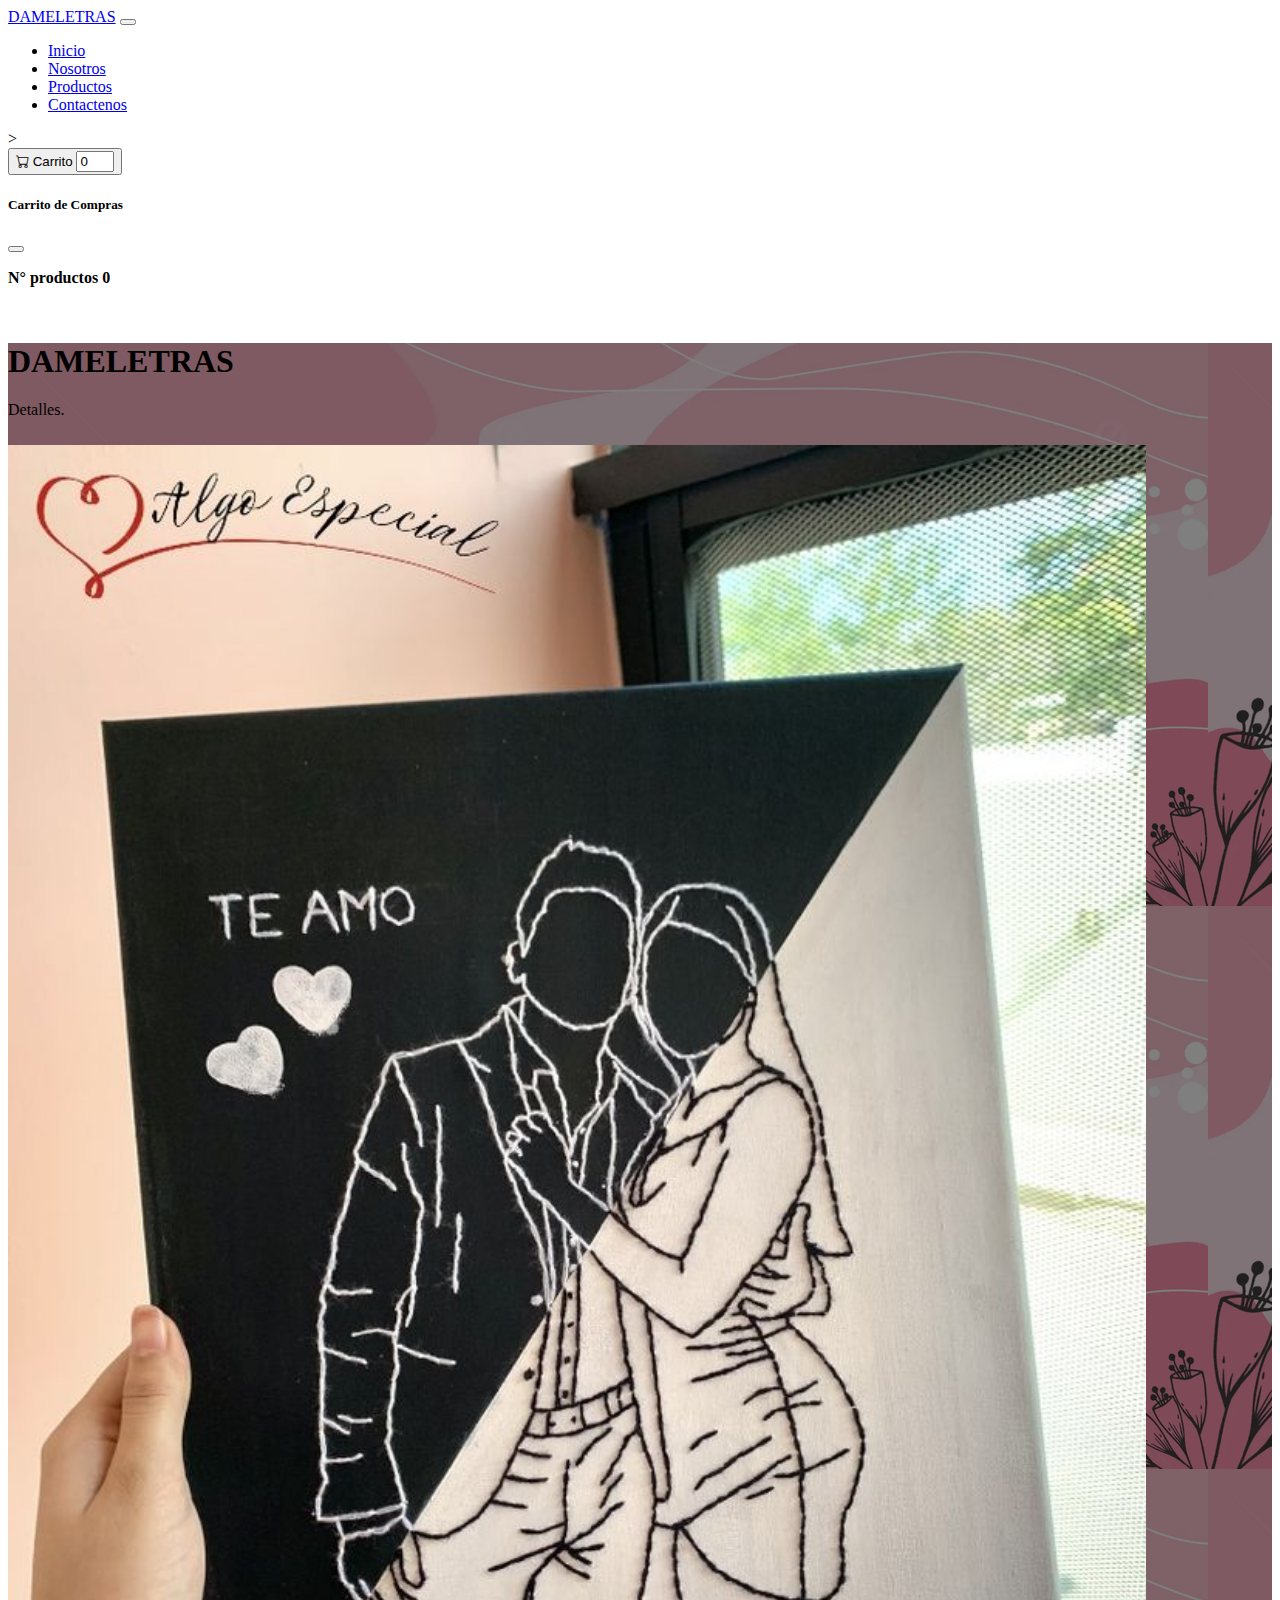
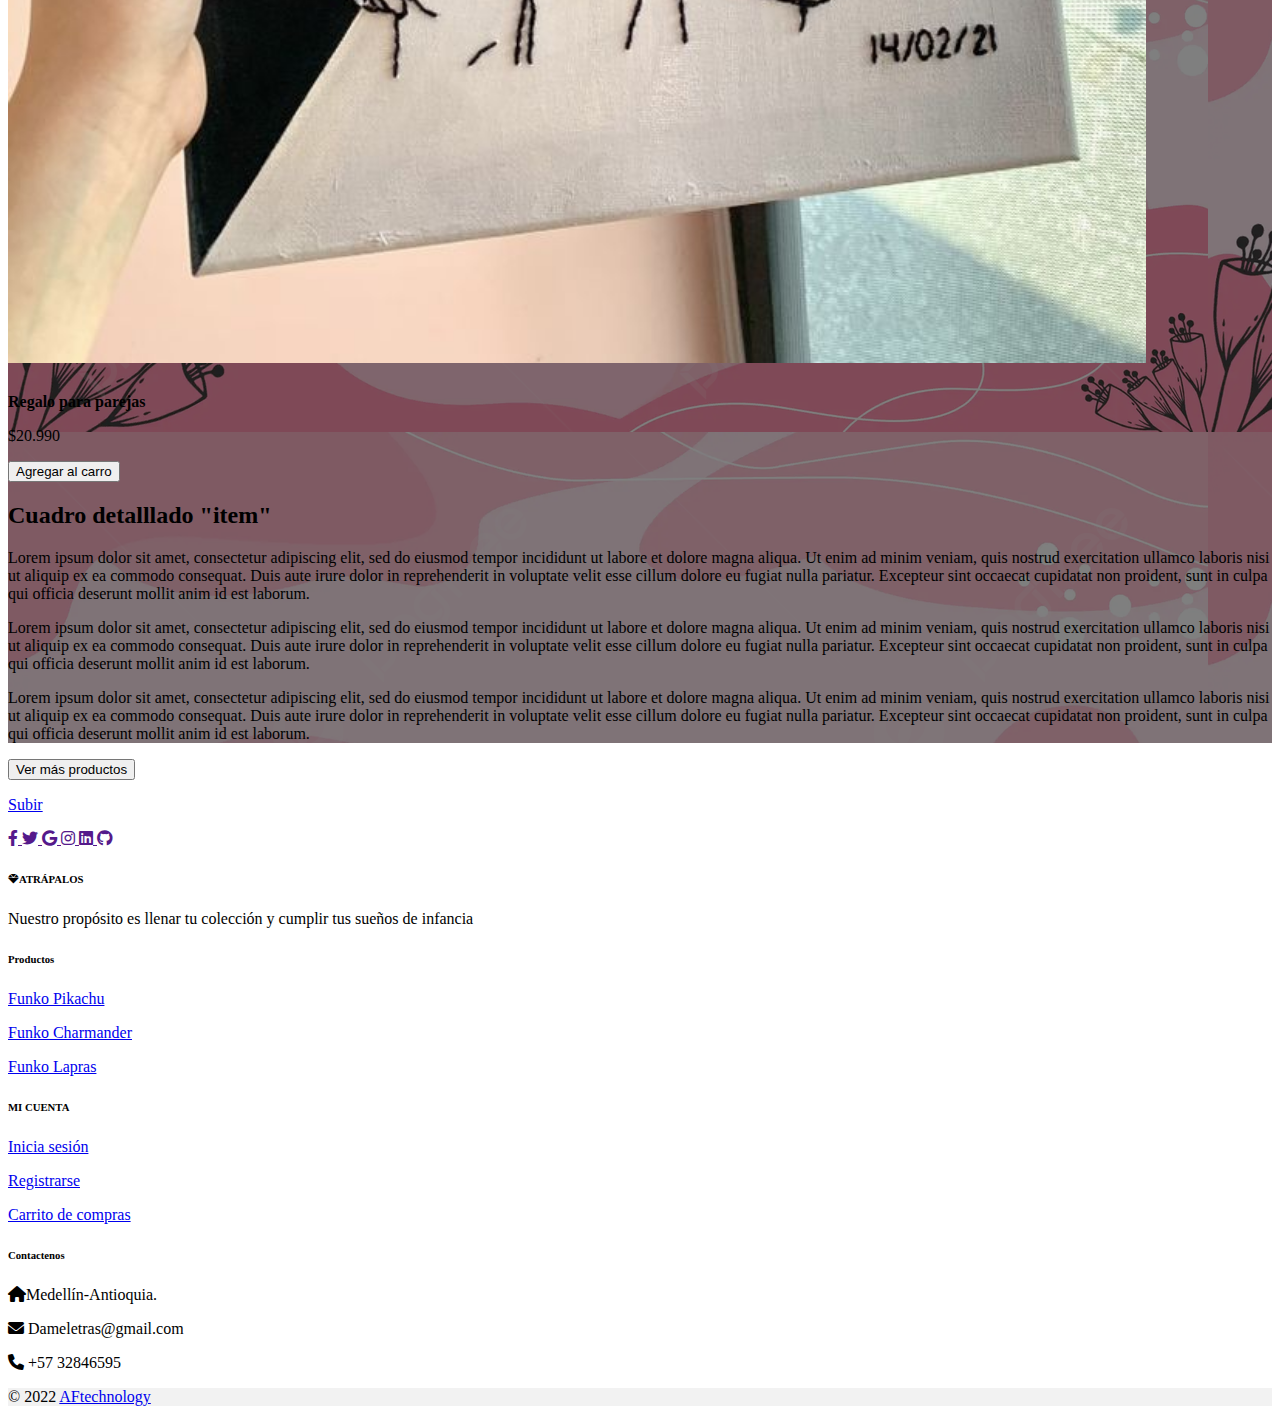
<file: assets/html/funko1.html>
<!DOCTYPE html>
<html lang="en">
  <head>
    <meta charset="UTF-8" />
    <meta http-equiv="X-UA-Compatible" content="IE=edge" />
    <meta name="viewport" content="width=device-width, initial-scale=1.0" />
    <title>DAMELETRAS</title>
    <link
      href="https://cdn.jsdelivr.net/npm/bootstrap-icons@1.5.0/font/bootstrap-icons.css"
      rel="stylesheet"
    />
    <link
      href="https://cdn.jsdelivr.net/npm/bootstrap@5.0.2/dist/css/bootstrap.min.css"
      rel="stylesheet"
      integrity="sha384-EVSTQN3/azprG1Anm3QDgpJLIm9Nao0Yz1ztcQTwFspd3yD65VohhpuuCOmLASjC"
      crossorigin="anonymous"
    />
    <link
      rel="stylesheet"
      href="https://cdnjs.cloudflare.com/ajax/libs/font-awesome/6.0.0/css/all.min.css"
    />
    <link href="../css/styles.css" rel="stylesheet" />
  </head>

  <body>
    <header>
      <!--Navegador-->
      <nav class="navbar navbar-expand-md navbar-dark fixed-top bg-dark">
        <div class="container-fluid">
          <a class="navbar-brand" href="../../index.html">DAMELETRAS</a>
          <button
            class="navbar-toggler"
            type="button"
            data-bs-toggle="collapse"
            data-bs-target="#navbarCollapse"
            aria-controls="navbarCollapse"
            aria-expanded="false"
            aria-label="Toggle navigation"
          >
            <span class="navbar-toggler-icon"></span>
          </button>
          <div class="collapse navbar-collapse" id="navbarCollapse">
            <ul class="navbar-nav me-auto mb-2 mb-md-0">
              <li class="nav-item">
                <a
                  class="nav-link active"
                  aria-current="page"
                  href="../../index.html"
                  >Inicio</a
                >
              </li>
              <li class="nav-item">
                <a class="nav-link" href="../../assets/html/nosotros.html"
                  >Nosotros</a
                >
              </li>
              <li class="nav-item">
                <a class="nav-link" href="../../assets/html/productos.html"
                  >Productos</a
                >
              </li>
              <li class="nav-item">
                <a class="nav-link" href="../../assets/html/contactenos.html"
                  >Contactenos</a
                >
              </li>
            </ul>
            <!--FORMULARIO-->>
            <form class="d-flex" id="formulario-princippal" method="post">
              <button
                class="btn btn-success bntCarrito"
                type="button"
                data-bs-toggle="offcanvas"
                data-bs-target="#offcanvasRight"
                aria-controls="offcanvasRight"
              >
                <i class="bi bi-cart"></i>
                Carrito
                <span class="badge bg-dark text-white ms-1 rounded-pill">
                  <input
                    class="colorFondo text-center"
                    type="text"
                    id="cantidadtotales"
                    value="0"
                    max="10"
                    min="1"
                    style="width: 30px"
                  />
                </span>
              </button>

              <div
                class="offcanvas offcanvas-end"
                tabindex="-1"
                id="offcanvasRight"
                aria-labelledby="offcanvasRightLabel"
              >
                <div class="offcanvas-header">
                  <h5 id="offcanvasRightLabel">Carrito de Compras</h5>
                  <button
                    type="button"
                    class="btn-close text-reset"
                    data-bs-dismiss="offcanvas"
                    aria-label="Close"
                  ></button>
                </div>
                <div class="offcanvas-body">
                  <div
                    id="cantidad"
                    class="d-flex align-items-end border-top p-3 container"
                  ></div>
                  <div class="card">
                    <!-- Funko 1 -->
                    <div
                      class="card-body d-flex"
                      id="productos-carrito-funko1"
                    ></div>
                    <div class="card-body d-flex" id="total-funko1"></div>
                    <!-- Funko 2 -->
                    <div
                      class="card-body d-flex"
                      id="productos-carrito-funko2"
                    ></div>
                    <div class="card-body d-flex" id="total-funko2"></div>
                    <!-- Funko 3 -->
                    <div
                      class="card-body d-flex"
                      id="productos-carrito-funko3"
                    ></div>
                    <div class="card-body d-flex" id="total-funko3"></div>
                  </div>

                  <div
                    id="total"
                    class="d-flex align-items-end border-top p-3 container"
                  ></div>
                  <div
                    id="descuento"
                    class="d-flex align-items-end border-top p-3 container"
                  ></div>
                  <div
                    id="total-descuento"
                    class="d-flex align-items-end border-top p-3 container"
                  ></div>
                  <div
                    id="btn-pago-eliminar"
                    class="d-flex align-items-end border-top p-3 container"
                  ></div>
                </div>
              </div>
            </form>
          </div>
        </div>
      </nav>
    </header>

    <!--Catalogo-->
    <!--FUNKO 1-->
    <!--Catalogo-->
    <main>
      <section class="py-5 text-center container">
        <div class="row py-lg-5">
          <div class="col-lg-6 col-md-8 mx-auto">
            <h1 class="fw-light text-white">DAMELETRAS</h1>
            <p class="lead text-white">Detalles.</p>
          </div>
        </div>
      </section>

      <div class="album py-5 bg-light">
        <div class="container">
          <div class="row row-cols-1 row-cols-sm-2 row-cols-md-3 g-3">
            <!--FUNKO 1-->
            <div class="col-4">
              <div class="card shadow-sm text-center">
                <a class="text-center" href="#">
                  <img
                    src="../img/regalo-pareja.jpg"
                    class="tamagnoImagenes productoVisible"
                    alt=""
                  />
                </a>

                <div class="card-body">
                  <p class="card-text text-center">
                    <b>Regalo para parejas</b>
                  </p>
                  <p class="text-center small">$20.990</p>
                  <div
                    class="d-flex justify-content-between align-items-center"
                  >
                    <div class="btn-group boton-centrado">
                      <input
                        type="button"
                        name="funko1"
                        id="btn-funko1"
                        class="btn btn-danger"
                        onclick="agregarProducto(1)"
                        value="Agregar al carro"
                      />
                    </div>
                  </div>
                </div>
              </div>
            </div>
            <div class="col-8">
              <h2>Cuadro detalllado "item"</h2>
              <p>
                Lorem ipsum dolor sit amet, consectetur adipiscing elit, sed do
                eiusmod tempor incididunt ut labore et dolore magna aliqua. Ut
                enim ad minim veniam, quis nostrud exercitation ullamco laboris
                nisi ut aliquip ex ea commodo consequat. Duis aute irure dolor
                in reprehenderit in voluptate velit esse cillum dolore eu fugiat
                nulla pariatur. Excepteur sint occaecat cupidatat non proident,
                sunt in culpa qui officia deserunt mollit anim id est laborum.
              </p>
              <p>
                Lorem ipsum dolor sit amet, consectetur adipiscing elit, sed do
                eiusmod tempor incididunt ut labore et dolore magna aliqua. Ut
                enim ad minim veniam, quis nostrud exercitation ullamco laboris
                nisi ut aliquip ex ea commodo consequat. Duis aute irure dolor
                in reprehenderit in voluptate velit esse cillum dolore eu fugiat
                nulla pariatur. Excepteur sint occaecat cupidatat non proident,
                sunt in culpa qui officia deserunt mollit anim id est laborum.
              </p>
              <p>
                Lorem ipsum dolor sit amet, consectetur adipiscing elit, sed do
                eiusmod tempor incididunt ut labore et dolore magna aliqua. Ut
                enim ad minim veniam, quis nostrud exercitation ullamco laboris
                nisi ut aliquip ex ea commodo consequat. Duis aute irure dolor
                in reprehenderit in voluptate velit esse cillum dolore eu fugiat
                nulla pariatur. Excepteur sint occaecat cupidatat non proident,
                sunt in culpa qui officia deserunt mollit anim id est laborum.
              </p>
            </div>
          </div>
        </div>
      </div>
    </main>

    <!-- Footer -->
    <footer class="text-center text-lg-start bg-light text-muted">
      <!-- Section: Social media -->
      <section
        class="d-flex justify-content-center justify-content-lg-between p-4 border-bottom"
      >
        <!-- Left -->
        <div class="me-5 d-none d-lg-block">
          <span
            ><button type="button" class="btn btn-sm btn-success">
              Ver más productos
            </button></span
          >
        </div>
        <!-- Left -->

        <!-- Right -->
        <div>
          <p class="float-end mb-1">
            <a href="#" class="btn btn-sm btn-dark">Subir</a>
          </p>
          <a href="" class="me-4 text-reset">
            <i class="fab fa-facebook-f"></i>
          </a>
          <a href="" class="me-4 text-reset">
            <i class="fab fa-twitter"></i>
          </a>
          <a href="" class="me-4 text-reset">
            <i class="fab fa-google"></i>
          </a>
          <a href="" class="me-4 text-reset">
            <i class="fab fa-instagram"></i>
          </a>
          <a href="" class="me-4 text-reset">
            <i class="fab fa-linkedin"></i>
          </a>
          <a href="" class="me-4 text-reset">
            <i class="fab fa-github"></i>
          </a>
        </div>
        <!-- Right -->
      </section>
      <!-- Section: Social media -->

      <!-- Section: Links  -->
      <section class="">
        <div class="container text-center text-md-start mt-5">
          <!-- Grid row -->
          <div class="row mt-3">
            <!-- Grid column -->
            <div class="col-md-3 col-lg-4 col-xl-3 mx-auto mb-4">
              <!-- Content -->
              <h6 class="text-uppercase fw-bold mb-4">
                <i class="fas fa-gem me-3"></i>ATRÁPALOS
              </h6>
              <p class="text-justify">
                Nuestro propósito es llenar tu colección y cumplir tus sueños de
                infancia
              </p>
            </div>
            <!-- Grid column -->

            <!-- Grid column -->
            <div class="col-md-2 col-lg-2 col-xl-2 mx-auto mb-4">
              <!-- Links -->
              <h6 class="text-uppercase fw-bold mb-4">Productos</h6>
              <p>
                <a href="#!" class="text-reset text-decoration-none"
                  >Funko Pikachu</a
                >
              </p>
              <p>
                <a href="#!" class="text-reset text-decoration-none"
                  >Funko Charmander</a
                >
              </p>
              <p>
                <a href="#!" class="text-reset text-decoration-none"
                  >Funko Lapras</a
                >
              </p>
            </div>
            <!-- Grid column -->

            <!-- Grid column -->
            <div class="col-md-3 col-lg-2 col-xl-2 mx-auto mb-4">
              <!-- Links -->
              <h6 class="text-uppercase fw-bold mb-4">MI CUENTA</h6>
              <p>
                <a href="#!" class="text-reset text-decoration-none"
                  >Inicia sesión</a
                >
              </p>
              <p>
                <a href="#!" class="text-reset text-decoration-none"
                  >Registrarse</a
                >
              </p>
              <p>
                <a href="#!" class="text-reset text-decoration-none"
                  >Carrito de compras</a
                >
              </p>
            </div>
            <!-- Grid column -->

            <!-- Grid column -->
            <div class="col-md-4 col-lg-3 col-xl-3 mx-auto mb-md-0 mb-4">
              <!-- Links -->
              <h6 class="text-uppercase fw-bold mb-4">Contactenos</h6>
              <p><i class="fas fa-home me-3"></i>Medellín-Antioquia.</p>
              <p><i class="fas fa-envelope me-3"></i> Dameletras@gmail.com</p>
              <p><i class="fas fa-phone me-3"></i> +57 32846595</p>
            </div>
            <!-- Grid column -->
          </div>
          <!-- Grid row -->
        </div>
      </section>
      <!-- Section: Links  -->

      <!-- Copyright -->
      <div
        class="text-center p-4"
        style="background-color: rgba(0, 0, 0, 0.05)"
      >
        © 2022
        <a class="text-reset fw-bold text-decoration-none" href="#"
          >AFtechnology</a
        >
      </div>
      <!-- Copyright -->
    </footer>

    <script
      src="https://cdn.jsdelivr.net/npm/@popperjs/core@2.9.2/dist/umd/popper.min.js"
      integrity="sha384-IQsoLXl5PILFhosVNubq5LC7Qb9DXgDA9i+tQ8Zj3iwWAwPtgFTxbJ8NT4GN1R8p"
      crossorigin="anonymous"
    ></script>
    <script
      src="https://cdn.jsdelivr.net/npm/bootstrap@5.0.2/dist/js/bootstrap.min.js"
      integrity="sha384-cVKIPhGWiC2Al4u+LWgxfKTRIcfu0JTxR+EQDz/bgldoEyl4H0zUF0QKbrJ0EcQF"
      crossorigin="anonymous"
    ></script>
    <script src="http://ajax.aspnetcdn.com/ajax/jQuery/jquery-1.12.4.min.js"></script>
    <script src="../js/offcanvas2.js"></script>
  </body>
</html>
</file>
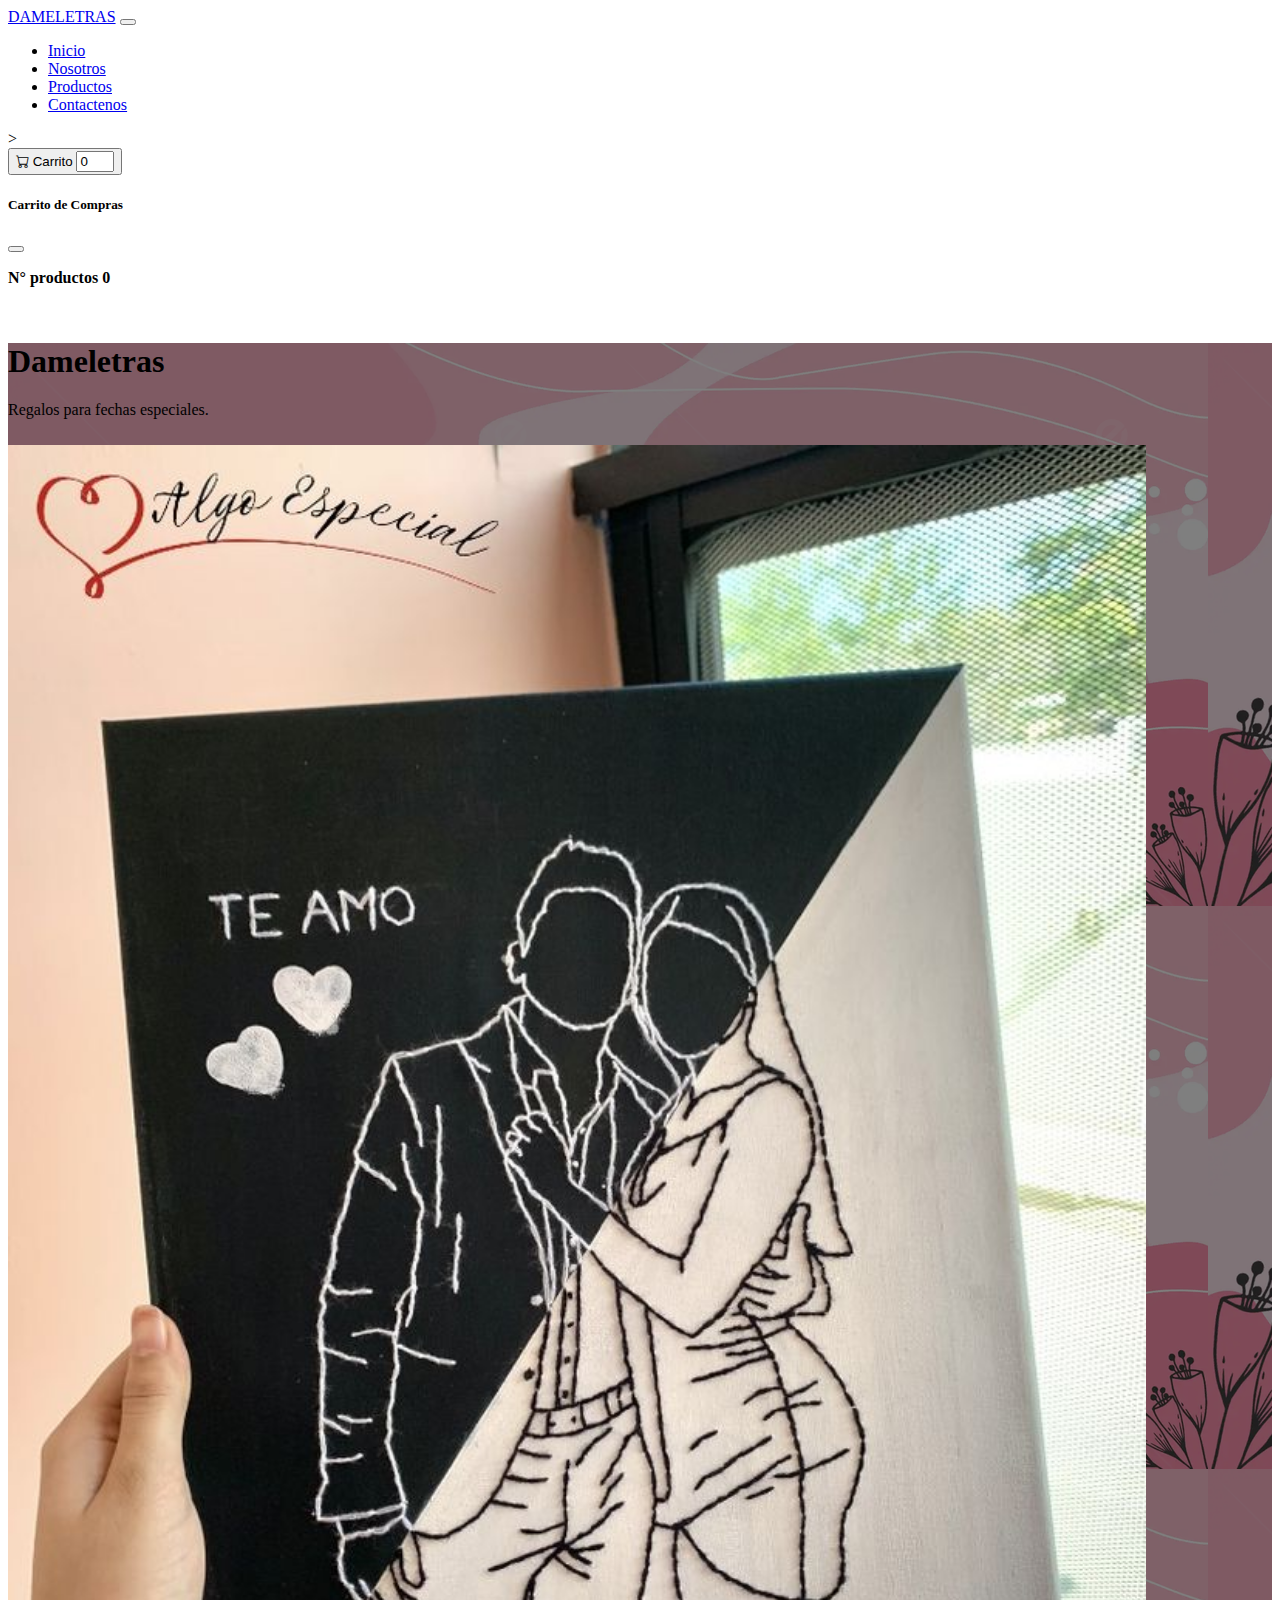
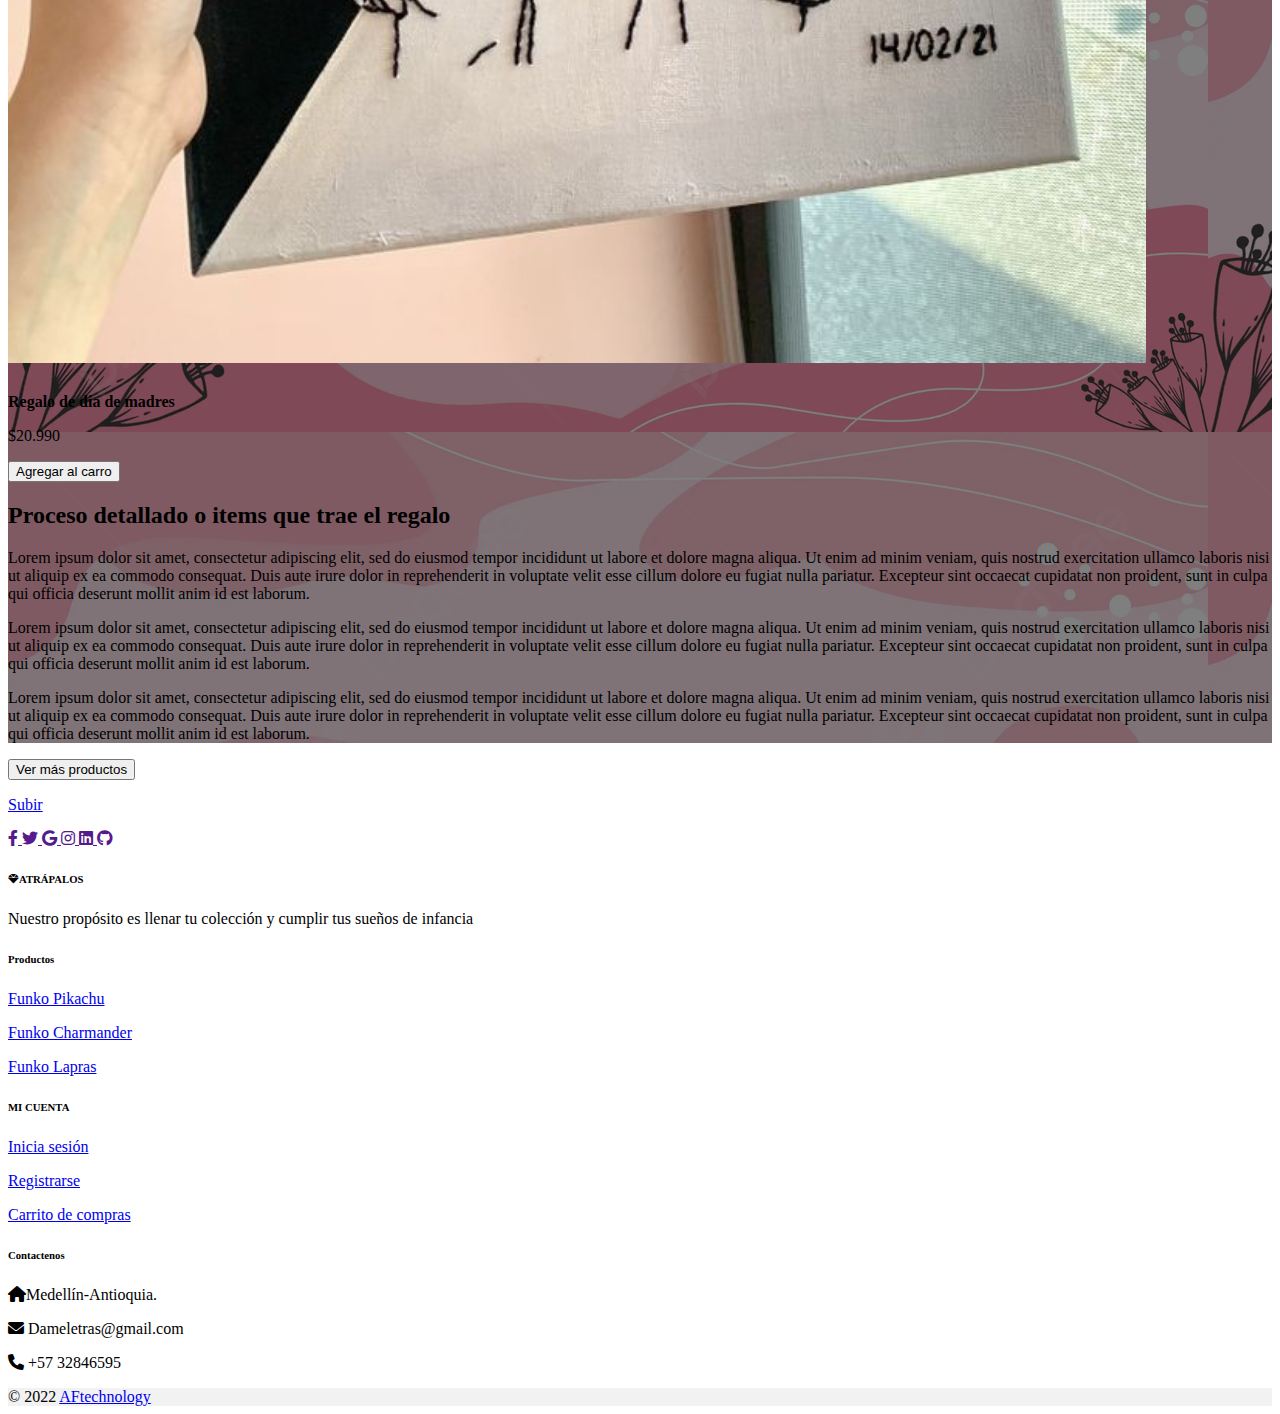
<file: assets/html/funko2.html>
<!DOCTYPE html>
<html lang="en">
  <head>
    <meta charset="UTF-8" />
    <meta http-equiv="X-UA-Compatible" content="IE=edge" />
    <meta name="viewport" content="width=device-width, initial-scale=1.0" />
    <title>DAMELETRAS</title>
    <link
      href="https://cdn.jsdelivr.net/npm/bootstrap-icons@1.5.0/font/bootstrap-icons.css"
      rel="stylesheet"
    />
    <link
      href="https://cdn.jsdelivr.net/npm/bootstrap@5.0.2/dist/css/bootstrap.min.css"
      rel="stylesheet"
      integrity="sha384-EVSTQN3/azprG1Anm3QDgpJLIm9Nao0Yz1ztcQTwFspd3yD65VohhpuuCOmLASjC"
      crossorigin="anonymous"
    />
    <link
      rel="stylesheet"
      href="https://cdnjs.cloudflare.com/ajax/libs/font-awesome/6.0.0/css/all.min.css"
    />
    <link href="../css/styles.css" rel="stylesheet" />
  </head>

  <body>
    <header>
      <!--Navegador-->
      <nav class="navbar navbar-expand-md navbar-dark fixed-top bg-dark">
        <div class="container-fluid">
          <a class="navbar-brand" href="../../index.html">DAMELETRAS</a>
          <button
            class="navbar-toggler"
            type="button"
            data-bs-toggle="collapse"
            data-bs-target="#navbarCollapse"
            aria-controls="navbarCollapse"
            aria-expanded="false"
            aria-label="Toggle navigation"
          >
            <span class="navbar-toggler-icon"></span>
          </button>
          <div class="collapse navbar-collapse" id="navbarCollapse">
            <ul class="navbar-nav me-auto mb-2 mb-md-0">
              <li class="nav-item">
                <a
                  class="nav-link active"
                  aria-current="page"
                  href="../../index.html"
                  >Inicio</a
                >
              </li>
              <li class="nav-item">
                <a class="nav-link" href="../../assets/html/nosotros.html"
                  >Nosotros</a
                >
              </li>
              <li class="nav-item">
                <a class="nav-link" href="../../assets/html/productos.html"
                  >Productos</a
                >
              </li>
              <li class="nav-item">
                <a class="nav-link" href="../../assets/html/contactenos.html"
                  >Contactenos</a
                >
              </li>
            </ul>
            <!--FORMULARIO-->>
            <form class="d-flex" id="formulario-princippal" method="post">
              <button
                class="btn btn-success bntCarrito"
                type="button"
                data-bs-toggle="offcanvas"
                data-bs-target="#offcanvasRight"
                aria-controls="offcanvasRight"
              >
                <i class="bi bi-cart"></i>
                Carrito
                <span class="badge bg-dark text-white ms-1 rounded-pill">
                  <input
                    class="colorFondo text-center"
                    type="text"
                    id="cantidadtotales"
                    value="0"
                    max="10"
                    min="1"
                    style="width: 30px"
                  />
                </span>
              </button>

              <div
                class="offcanvas offcanvas-end"
                tabindex="-1"
                id="offcanvasRight"
                aria-labelledby="offcanvasRightLabel"
              >
                <div class="offcanvas-header">
                  <h5 id="offcanvasRightLabel">Carrito de Compras</h5>
                  <button
                    type="button"
                    class="btn-close text-reset"
                    data-bs-dismiss="offcanvas"
                    aria-label="Close"
                  ></button>
                </div>
                <div class="offcanvas-body">
                  <div
                    id="cantidad"
                    class="d-flex align-items-end border-top p-3 container"
                  ></div>
                  <div class="card">
                    <!-- Funko 1 -->
                    <div
                      class="card-body d-flex"
                      id="productos-carrito-funko1"
                    ></div>
                    <div class="card-body d-flex" id="total-funko1"></div>
                    <!-- Funko 2 -->
                    <div
                      class="card-body d-flex"
                      id="productos-carrito-funko2"
                    ></div>
                    <div class="card-body d-flex" id="total-funko2"></div>
                    <!-- Funko 3 -->
                    <div
                      class="card-body d-flex"
                      id="productos-carrito-funko3"
                    ></div>
                    <div class="card-body d-flex" id="total-funko3"></div>
                  </div>

                  <div
                    id="total"
                    class="d-flex align-items-end border-top p-3 container"
                  ></div>
                  <div
                    id="descuento"
                    class="d-flex align-items-end border-top p-3 container"
                  ></div>
                  <div
                    id="total-descuento"
                    class="d-flex align-items-end border-top p-3 container"
                  ></div>
                  <div
                    id="btn-pago-eliminar"
                    class="d-flex align-items-end border-top p-3 container"
                  ></div>
                </div>
              </div>
            </form>
          </div>
        </div>
      </nav>
    </header>

    <!--Catalogo-->
    <!--FUNKO 1-->
    <!--Catalogo-->
    <main>
      <section class="py-5 text-center container">
        <div class="row py-lg-5">
          <div class="col-lg-6 col-md-8 mx-auto">
            <h1 class="fw-light text-white">Dameletras</h1>
            <p class="lead text-white">Regalos para fechas especiales.</p>
          </div>
        </div>
      </section>

      <div class="album py-5 bg-light">
        <div class="container">
          <div class="row row-cols-1 row-cols-sm-2 row-cols-md-3 g-3">
            <!--FUNKO 1-->
            <div class="col-4">
              <div class="card shadow-sm text-center">
                <a class="text-center" href="#">
                  <img
                    src="../img/regalo-pareja.jpg"
                    class="tamagnoImagenes productoVisible"
                    alt=""
                  />
                </a>

                <div class="card-body">
                  <p class="card-text text-center">
                    <b>Regalo de dia de madres</b>
                  </p>
                  <p class="text-center small">$20.990</p>
                  <div
                    class="d-flex justify-content-between align-items-center"
                  >
                    <div class="btn-group boton-centrado">
                      <input
                        type="button"
                        name="funko2"
                        id="btn-funko2"
                        class="btn btn-danger"
                        onclick="agregarProducto(2)"
                        value="Agregar al carro"
                      />
                    </div>
                  </div>
                </div>
              </div>
            </div>
            <div class="col-8">
              <h2>Proceso detallado o items que trae el regalo</h2>
              <p>
                Lorem ipsum dolor sit amet, consectetur adipiscing elit, sed do
                eiusmod tempor incididunt ut labore et dolore magna aliqua. Ut
                enim ad minim veniam, quis nostrud exercitation ullamco laboris
                nisi ut aliquip ex ea commodo consequat. Duis aute irure dolor
                in reprehenderit in voluptate velit esse cillum dolore eu fugiat
                nulla pariatur. Excepteur sint occaecat cupidatat non proident,
                sunt in culpa qui officia deserunt mollit anim id est laborum.
              </p>
              <p>
                Lorem ipsum dolor sit amet, consectetur adipiscing elit, sed do
                eiusmod tempor incididunt ut labore et dolore magna aliqua. Ut
                enim ad minim veniam, quis nostrud exercitation ullamco laboris
                nisi ut aliquip ex ea commodo consequat. Duis aute irure dolor
                in reprehenderit in voluptate velit esse cillum dolore eu fugiat
                nulla pariatur. Excepteur sint occaecat cupidatat non proident,
                sunt in culpa qui officia deserunt mollit anim id est laborum.
              </p>
              <p>
                Lorem ipsum dolor sit amet, consectetur adipiscing elit, sed do
                eiusmod tempor incididunt ut labore et dolore magna aliqua. Ut
                enim ad minim veniam, quis nostrud exercitation ullamco laboris
                nisi ut aliquip ex ea commodo consequat. Duis aute irure dolor
                in reprehenderit in voluptate velit esse cillum dolore eu fugiat
                nulla pariatur. Excepteur sint occaecat cupidatat non proident,
                sunt in culpa qui officia deserunt mollit anim id est laborum.
              </p>
            </div>
          </div>
        </div>
      </div>
    </main>

    <!-- Footer -->
    <footer class="text-center text-lg-start bg-light text-muted">
      <!-- Section: Social media -->
      <section
        class="d-flex justify-content-center justify-content-lg-between p-4 border-bottom"
      >
        <!-- Left -->
        <div class="me-5 d-none d-lg-block">
          <span
            ><button type="button" class="btn btn-sm btn-success">
              Ver más productos
            </button></span
          >
        </div>
        <!-- Left -->

        <!-- Right -->
        <div>
          <p class="float-end mb-1">
            <a href="#" class="btn btn-sm btn-dark">Subir</a>
          </p>
          <a href="" class="me-4 text-reset">
            <i class="fab fa-facebook-f"></i>
          </a>
          <a href="" class="me-4 text-reset">
            <i class="fab fa-twitter"></i>
          </a>
          <a href="" class="me-4 text-reset">
            <i class="fab fa-google"></i>
          </a>
          <a href="" class="me-4 text-reset">
            <i class="fab fa-instagram"></i>
          </a>
          <a href="" class="me-4 text-reset">
            <i class="fab fa-linkedin"></i>
          </a>
          <a href="" class="me-4 text-reset">
            <i class="fab fa-github"></i>
          </a>
        </div>
        <!-- Right -->
      </section>
      <!-- Section: Social media -->

      <!-- Section: Links  -->
      <section class="">
        <div class="container text-center text-md-start mt-5">
          <!-- Grid row -->
          <div class="row mt-3">
            <!-- Grid column -->
            <div class="col-md-3 col-lg-4 col-xl-3 mx-auto mb-4">
              <!-- Content -->
              <h6 class="text-uppercase fw-bold mb-4">
                <i class="fas fa-gem me-3"></i>ATRÁPALOS
              </h6>
              <p class="text-justify">
                Nuestro propósito es llenar tu colección y cumplir tus sueños de
                infancia
              </p>
            </div>
            <!-- Grid column -->

            <!-- Grid column -->
            <div class="col-md-2 col-lg-2 col-xl-2 mx-auto mb-4">
              <!-- Links -->
              <h6 class="text-uppercase fw-bold mb-4">Productos</h6>
              <p>
                <a href="#!" class="text-reset text-decoration-none"
                  >Funko Pikachu</a
                >
              </p>
              <p>
                <a href="#!" class="text-reset text-decoration-none"
                  >Funko Charmander</a
                >
              </p>
              <p>
                <a href="#!" class="text-reset text-decoration-none"
                  >Funko Lapras</a
                >
              </p>
            </div>
            <!-- Grid column -->

            <!-- Grid column -->
            <div class="col-md-3 col-lg-2 col-xl-2 mx-auto mb-4">
              <!-- Links -->
              <h6 class="text-uppercase fw-bold mb-4">MI CUENTA</h6>
              <p>
                <a href="#!" class="text-reset text-decoration-none"
                  >Inicia sesión</a
                >
              </p>
              <p>
                <a href="#!" class="text-reset text-decoration-none"
                  >Registrarse</a
                >
              </p>
              <p>
                <a href="#!" class="text-reset text-decoration-none"
                  >Carrito de compras</a
                >
              </p>
            </div>
            <!-- Grid column -->

            <!-- Grid column -->
            <div class="col-md-4 col-lg-3 col-xl-3 mx-auto mb-md-0 mb-4">
              <!-- Links -->
              <h6 class="text-uppercase fw-bold mb-4">Contactenos</h6>
              <p><i class="fas fa-home me-3"></i>Medellín-Antioquia.</p>
              <p><i class="fas fa-envelope me-3"></i> Dameletras@gmail.com</p>
              <p><i class="fas fa-phone me-3"></i> +57 32846595</p>
            </div>
            <!-- Grid column -->
          </div>
          <!-- Grid row -->
        </div>
      </section>
      <!-- Section: Links  -->

      <!-- Copyright -->
      <div
        class="text-center p-4"
        style="background-color: rgba(0, 0, 0, 0.05)"
      >
        © 2022
        <a class="text-reset fw-bold text-decoration-none" href="#"
          >AFtechnology</a
        >
      </div>
      <!-- Copyright -->
    </footer>

    <script
      src="https://cdn.jsdelivr.net/npm/@popperjs/core@2.9.2/dist/umd/popper.min.js"
      integrity="sha384-IQsoLXl5PILFhosVNubq5LC7Qb9DXgDA9i+tQ8Zj3iwWAwPtgFTxbJ8NT4GN1R8p"
      crossorigin="anonymous"
    ></script>
    <script
      src="https://cdn.jsdelivr.net/npm/bootstrap@5.0.2/dist/js/bootstrap.min.js"
      integrity="sha384-cVKIPhGWiC2Al4u+LWgxfKTRIcfu0JTxR+EQDz/bgldoEyl4H0zUF0QKbrJ0EcQF"
      crossorigin="anonymous"
    ></script>
    <script src="http://ajax.aspnetcdn.com/ajax/jQuery/jquery-1.12.4.min.js"></script>
    <script src="../js/offcanvas2.js"></script>
  </body>
</html>
</file>
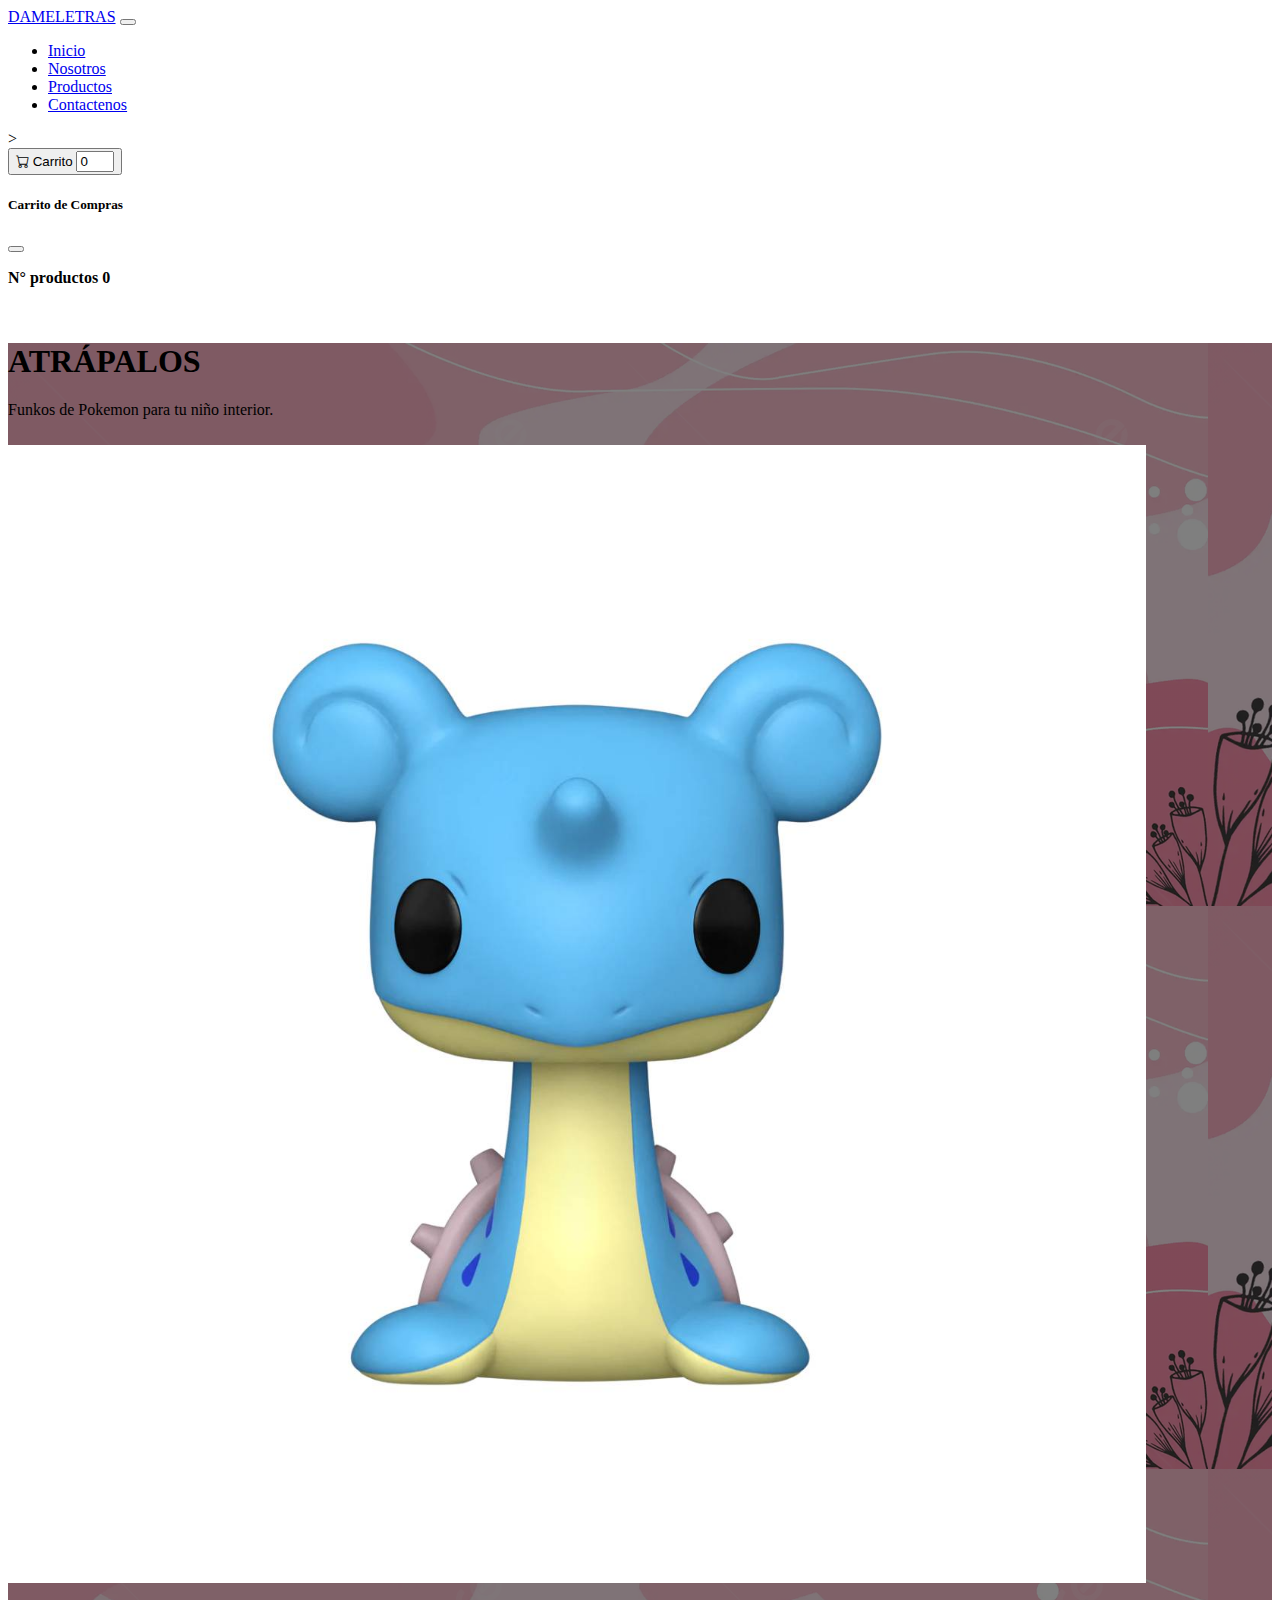
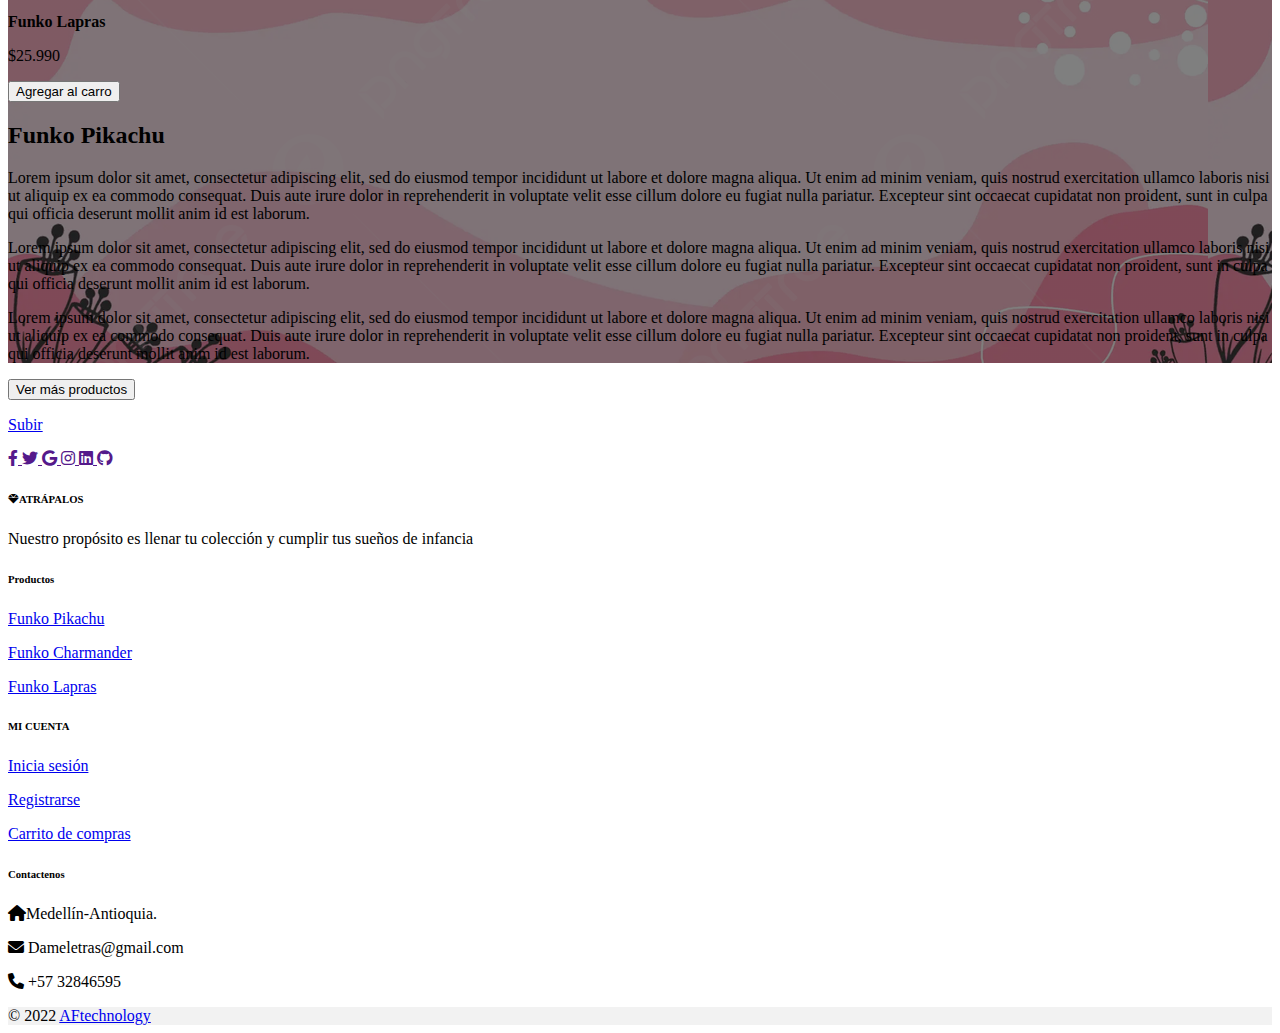
<file: assets/html/funko3.html>
<!DOCTYPE html>
<html lang="en">
  <head>
    <meta charset="UTF-8" />
    <meta http-equiv="X-UA-Compatible" content="IE=edge" />
    <meta name="viewport" content="width=device-width, initial-scale=1.0" />
    <title>DAMELETRAS</title>
    <link
      href="https://cdn.jsdelivr.net/npm/bootstrap-icons@1.5.0/font/bootstrap-icons.css"
      rel="stylesheet"
    />
    <link
      href="https://cdn.jsdelivr.net/npm/bootstrap@5.0.2/dist/css/bootstrap.min.css"
      rel="stylesheet"
      integrity="sha384-EVSTQN3/azprG1Anm3QDgpJLIm9Nao0Yz1ztcQTwFspd3yD65VohhpuuCOmLASjC"
      crossorigin="anonymous"
    />
    <link
      rel="stylesheet"
      href="https://cdnjs.cloudflare.com/ajax/libs/font-awesome/6.0.0/css/all.min.css"
    />
    <link href="../css/styles.css" rel="stylesheet" />
  </head>

  <body>
    <header>
      <!--Navegador-->
      <nav class="navbar navbar-expand-md navbar-dark fixed-top bg-dark">
        <div class="container-fluid">
          <a class="navbar-brand" href="../../index.html">DAMELETRAS</a>
          <button
            class="navbar-toggler"
            type="button"
            data-bs-toggle="collapse"
            data-bs-target="#navbarCollapse"
            aria-controls="navbarCollapse"
            aria-expanded="false"
            aria-label="Toggle navigation"
          >
            <span class="navbar-toggler-icon"></span>
          </button>
          <div class="collapse navbar-collapse" id="navbarCollapse">
            <ul class="navbar-nav me-auto mb-2 mb-md-0">
              <li class="nav-item">
                <a
                  class="nav-link active"
                  aria-current="page"
                  href="../../index.html"
                  >Inicio</a
                >
              </li>
              <li class="nav-item">
                <a class="nav-link" href="../../assets/html/nosotros.html"
                  >Nosotros</a
                >
              </li>
              <li class="nav-item">
                <a class="nav-link" href="../../assets/html/productos.html"
                  >Productos</a
                >
              </li>
              <li class="nav-item">
                <a class="nav-link" href="../../assets/html/contactenos.html"
                  >Contactenos</a
                >
              </li>
            </ul>
            <!--FORMULARIO-->>
            <form class="d-flex" id="formulario-princippal" method="post">
              <button
                class="btn btn-success bntCarrito"
                type="button"
                data-bs-toggle="offcanvas"
                data-bs-target="#offcanvasRight"
                aria-controls="offcanvasRight"
              >
                <i class="bi bi-cart"></i>
                Carrito
                <span class="badge bg-dark text-white ms-1 rounded-pill">
                  <input
                    class="colorFondo text-center"
                    type="text"
                    id="cantidadtotales"
                    value="0"
                    max="10"
                    min="1"
                    style="width: 30px"
                  />
                </span>
              </button>

              <div
                class="offcanvas offcanvas-end"
                tabindex="-1"
                id="offcanvasRight"
                aria-labelledby="offcanvasRightLabel"
              >
                <div class="offcanvas-header">
                  <h5 id="offcanvasRightLabel">Carrito de Compras</h5>
                  <button
                    type="button"
                    class="btn-close text-reset"
                    data-bs-dismiss="offcanvas"
                    aria-label="Close"
                  ></button>
                </div>
                <div class="offcanvas-body">
                  <div
                    id="cantidad"
                    class="d-flex align-items-end border-top p-3 container"
                  ></div>
                  <div class="card">
                    <!-- Funko 1 -->
                    <div
                      class="card-body d-flex"
                      id="productos-carrito-funko1"
                    ></div>
                    <div class="card-body d-flex" id="total-funko1"></div>
                    <!-- Funko 2 -->
                    <div
                      class="card-body d-flex"
                      id="productos-carrito-funko2"
                    ></div>
                    <div class="card-body d-flex" id="total-funko2"></div>
                    <!-- Funko 3 -->
                    <div
                      class="card-body d-flex"
                      id="productos-carrito-funko3"
                    ></div>
                    <div class="card-body d-flex" id="total-funko3"></div>
                  </div>

                  <div
                    id="total"
                    class="d-flex align-items-end border-top p-3 container"
                  ></div>
                  <div
                    id="descuento"
                    class="d-flex align-items-end border-top p-3 container"
                  ></div>
                  <div
                    id="total-descuento"
                    class="d-flex align-items-end border-top p-3 container"
                  ></div>
                  <div
                    id="btn-pago-eliminar"
                    class="d-flex align-items-end border-top p-3 container"
                  ></div>
                </div>
              </div>
            </form>
          </div>
        </div>
      </nav>
    </header>

    <!--Catalogo-->
    <!--FUNKO 1-->
    <!--Catalogo-->
    <main>
      <section class="py-5 text-center container">
        <div class="row py-lg-5">
          <div class="col-lg-6 col-md-8 mx-auto">
            <h1 class="fw-light text-white">ATRÁPALOS</h1>
            <p class="lead text-white">
              Funkos de Pokemon para tu niño interior.
            </p>
          </div>
        </div>
      </section>

      <div class="album py-5 bg-light">
        <div class="container">
          <div class="row row-cols-1 row-cols-sm-2 row-cols-md-3 g-3">
            <!--FUNKO 1-->
            <div class="col-4">
              <div class="card shadow-sm text-center">
                <a class="text-center" href="#">
                  <img
                    src="../img/img_lapras.jpg"
                    class="tamagnoImagenes productoVisible"
                    alt=""
                  />
                </a>

                <div class="card-body">
                  <p class="card-text text-center"><b>Funko Lapras</b></p>
                  <p class="text-center small">$25.990</p>
                  <div
                    class="d-flex justify-content-between align-items-center"
                  >
                    <div class="btn-group boton-centrado">
                      <input
                        type="button"
                        name="funko3"
                        id="btn-funko3"
                        class="btn btn-danger"
                        onclick="agregarProducto(3)"
                        value="Agregar al carro"
                      />
                    </div>
                  </div>
                </div>
              </div>
            </div>
            <div class="col-8">
              <h2>Funko Pikachu</h2>
              <p>
                Lorem ipsum dolor sit amet, consectetur adipiscing elit, sed do
                eiusmod tempor incididunt ut labore et dolore magna aliqua. Ut
                enim ad minim veniam, quis nostrud exercitation ullamco laboris
                nisi ut aliquip ex ea commodo consequat. Duis aute irure dolor
                in reprehenderit in voluptate velit esse cillum dolore eu fugiat
                nulla pariatur. Excepteur sint occaecat cupidatat non proident,
                sunt in culpa qui officia deserunt mollit anim id est laborum.
              </p>
              <p>
                Lorem ipsum dolor sit amet, consectetur adipiscing elit, sed do
                eiusmod tempor incididunt ut labore et dolore magna aliqua. Ut
                enim ad minim veniam, quis nostrud exercitation ullamco laboris
                nisi ut aliquip ex ea commodo consequat. Duis aute irure dolor
                in reprehenderit in voluptate velit esse cillum dolore eu fugiat
                nulla pariatur. Excepteur sint occaecat cupidatat non proident,
                sunt in culpa qui officia deserunt mollit anim id est laborum.
              </p>
              <p>
                Lorem ipsum dolor sit amet, consectetur adipiscing elit, sed do
                eiusmod tempor incididunt ut labore et dolore magna aliqua. Ut
                enim ad minim veniam, quis nostrud exercitation ullamco laboris
                nisi ut aliquip ex ea commodo consequat. Duis aute irure dolor
                in reprehenderit in voluptate velit esse cillum dolore eu fugiat
                nulla pariatur. Excepteur sint occaecat cupidatat non proident,
                sunt in culpa qui officia deserunt mollit anim id est laborum.
              </p>
            </div>
          </div>
        </div>
      </div>
    </main>

    <!-- Footer -->
    <footer class="text-center text-lg-start bg-light text-muted">
      <!-- Section: Social media -->
      <section
        class="d-flex justify-content-center justify-content-lg-between p-4 border-bottom"
      >
        <!-- Left -->
        <div class="me-5 d-none d-lg-block">
          <span
            ><button type="button" class="btn btn-sm btn-success">
              Ver más productos
            </button></span
          >
        </div>
        <!-- Left -->

        <!-- Right -->
        <div>
          <p class="float-end mb-1">
            <a href="#" class="btn btn-sm btn-dark">Subir</a>
          </p>
          <a href="" class="me-4 text-reset">
            <i class="fab fa-facebook-f"></i>
          </a>
          <a href="" class="me-4 text-reset">
            <i class="fab fa-twitter"></i>
          </a>
          <a href="" class="me-4 text-reset">
            <i class="fab fa-google"></i>
          </a>
          <a href="" class="me-4 text-reset">
            <i class="fab fa-instagram"></i>
          </a>
          <a href="" class="me-4 text-reset">
            <i class="fab fa-linkedin"></i>
          </a>
          <a href="" class="me-4 text-reset">
            <i class="fab fa-github"></i>
          </a>
        </div>
        <!-- Right -->
      </section>
      <!-- Section: Social media -->

      <!-- Section: Links  -->
      <section class="">
        <div class="container text-center text-md-start mt-5">
          <!-- Grid row -->
          <div class="row mt-3">
            <!-- Grid column -->
            <div class="col-md-3 col-lg-4 col-xl-3 mx-auto mb-4">
              <!-- Content -->
              <h6 class="text-uppercase fw-bold mb-4">
                <i class="fas fa-gem me-3"></i>ATRÁPALOS
              </h6>
              <p class="text-justify">
                Nuestro propósito es llenar tu colección y cumplir tus sueños de
                infancia
              </p>
            </div>
            <!-- Grid column -->

            <!-- Grid column -->
            <div class="col-md-2 col-lg-2 col-xl-2 mx-auto mb-4">
              <!-- Links -->
              <h6 class="text-uppercase fw-bold mb-4">Productos</h6>
              <p>
                <a href="#!" class="text-reset text-decoration-none"
                  >Funko Pikachu</a
                >
              </p>
              <p>
                <a href="#!" class="text-reset text-decoration-none"
                  >Funko Charmander</a
                >
              </p>
              <p>
                <a href="#!" class="text-reset text-decoration-none"
                  >Funko Lapras</a
                >
              </p>
            </div>
            <!-- Grid column -->

            <!-- Grid column -->
            <div class="col-md-3 col-lg-2 col-xl-2 mx-auto mb-4">
              <!-- Links -->
              <h6 class="text-uppercase fw-bold mb-4">MI CUENTA</h6>
              <p>
                <a href="#!" class="text-reset text-decoration-none"
                  >Inicia sesión</a
                >
              </p>
              <p>
                <a href="#!" class="text-reset text-decoration-none"
                  >Registrarse</a
                >
              </p>
              <p>
                <a href="#!" class="text-reset text-decoration-none"
                  >Carrito de compras</a
                >
              </p>
            </div>
            <!-- Grid column -->

            <!-- Grid column -->
            <div class="col-md-4 col-lg-3 col-xl-3 mx-auto mb-md-0 mb-4">
              <!-- Links -->
              <h6 class="text-uppercase fw-bold mb-4">Contactenos</h6>
              <p><i class="fas fa-home me-3"></i>Medellín-Antioquia.</p>
              <p><i class="fas fa-envelope me-3"></i> Dameletras@gmail.com</p>
              <p><i class="fas fa-phone me-3"></i> +57 32846595</p>
            </div>
            <!-- Grid column -->
          </div>
          <!-- Grid row -->
        </div>
      </section>
      <!-- Section: Links  -->

      <!-- Copyright -->
      <div
        class="text-center p-4"
        style="background-color: rgba(0, 0, 0, 0.05)"
      >
        © 2022
        <a class="text-reset fw-bold text-decoration-none" href="#">
          AFtechnology</a
        >
      </div>
      <!-- Copyright -->
    </footer>

    <script
      src="https://cdn.jsdelivr.net/npm/@popperjs/core@2.9.2/dist/umd/popper.min.js"
      integrity="sha384-IQsoLXl5PILFhosVNubq5LC7Qb9DXgDA9i+tQ8Zj3iwWAwPtgFTxbJ8NT4GN1R8p"
      crossorigin="anonymous"
    ></script>
    <script
      src="https://cdn.jsdelivr.net/npm/bootstrap@5.0.2/dist/js/bootstrap.min.js"
      integrity="sha384-cVKIPhGWiC2Al4u+LWgxfKTRIcfu0JTxR+EQDz/bgldoEyl4H0zUF0QKbrJ0EcQF"
      crossorigin="anonymous"
    ></script>
    <script src="http://ajax.aspnetcdn.com/ajax/jQuery/jquery-1.12.4.min.js"></script>
    <script src="../js/offcanvas2.js"></script>
  </body>
</html>
</file>
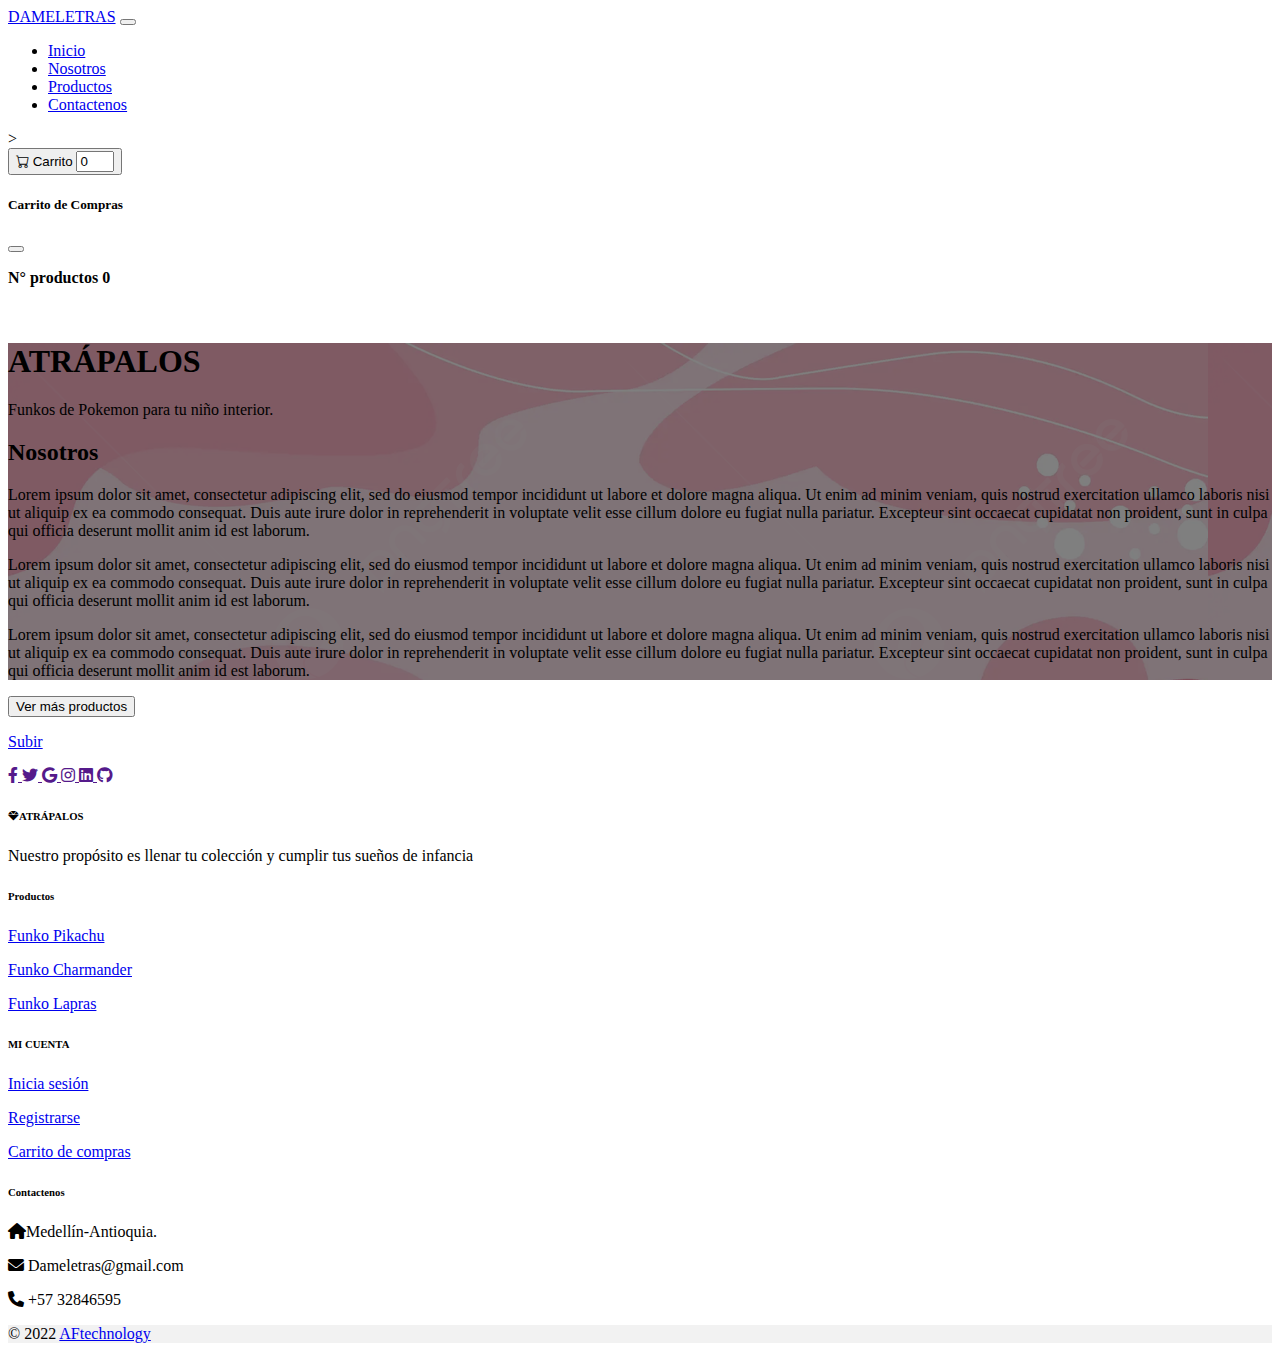
<file: assets/html/nosotros.html>
<!DOCTYPE html>
<html lang="en">
  <head>
    <meta charset="UTF-8" />
    <meta http-equiv="X-UA-Compatible" content="IE=edge" />
    <meta name="viewport" content="width=device-width, initial-scale=1.0" />
    <title>DAMELETRAS</title>
    <link
      href="https://cdn.jsdelivr.net/npm/bootstrap-icons@1.5.0/font/bootstrap-icons.css"
      rel="stylesheet"
    />
    <link
      href="https://cdn.jsdelivr.net/npm/bootstrap@5.0.2/dist/css/bootstrap.min.css"
      rel="stylesheet"
      integrity="sha384-EVSTQN3/azprG1Anm3QDgpJLIm9Nao0Yz1ztcQTwFspd3yD65VohhpuuCOmLASjC"
      crossorigin="anonymous"
    />
    <link
      rel="stylesheet"
      href="https://cdnjs.cloudflare.com/ajax/libs/font-awesome/6.0.0/css/all.min.css"
    />
    <link href="../css/styles.css" rel="stylesheet" />
  </head>

  <body>
    <header>
      <!--Navegador-->
      <nav class="navbar navbar-expand-md navbar-dark fixed-top bg-dark">
        <div class="container-fluid">
          <a class="navbar-brand" href="../../index.html">DAMELETRAS</a>
          <button
            class="navbar-toggler"
            type="button"
            data-bs-toggle="collapse"
            data-bs-target="#navbarCollapse"
            aria-controls="navbarCollapse"
            aria-expanded="false"
            aria-label="Toggle navigation"
          >
            <span class="navbar-toggler-icon"></span>
          </button>
          <div class="collapse navbar-collapse" id="navbarCollapse">
            <ul class="navbar-nav me-auto mb-2 mb-md-0">
              <li class="nav-item">
                <a
                  class="nav-link active"
                  aria-current="page"
                  href="../../index.html"
                  >Inicio</a
                >
              </li>
              <li class="nav-item">
                <a class="nav-link" href="../../assets/html/nosotros.html"
                  >Nosotros</a
                >
              </li>
              <li class="nav-item">
                <a class="nav-link" href="../../assets/html/productos.html"
                  >Productos</a
                >
              </li>
              <li class="nav-item">
                <a class="nav-link" href="../../assets/html/contactenos.html"
                  >Contactenos</a
                >
              </li>
            </ul>
            <!--FORMULARIO-->>
            <form class="d-flex" id="formulario-princippal" method="post">
              <button
                class="btn btn-success bntCarrito"
                type="button"
                data-bs-toggle="offcanvas"
                data-bs-target="#offcanvasRight"
                aria-controls="offcanvasRight"
              >
                <i class="bi bi-cart"></i>
                Carrito
                <span class="badge bg-dark text-white ms-1 rounded-pill">
                  <input
                    class="colorFondo text-center"
                    type="text"
                    id="cantidadtotales"
                    value="0"
                    max="10"
                    min="1"
                    style="width: 30px"
                  />
                </span>
              </button>

              <div
                class="offcanvas offcanvas-end"
                tabindex="-1"
                id="offcanvasRight"
                aria-labelledby="offcanvasRightLabel"
              >
                <div class="offcanvas-header">
                  <h5 id="offcanvasRightLabel">Carrito de Compras</h5>
                  <button
                    type="button"
                    class="btn-close text-reset"
                    data-bs-dismiss="offcanvas"
                    aria-label="Close"
                  ></button>
                </div>
                <div class="offcanvas-body">
                  <div
                    id="cantidad"
                    class="d-flex align-items-end border-top p-3 container"
                  ></div>
                  <div class="card">
                    <!-- Funko 1 -->
                    <div
                      class="card-body d-flex"
                      id="productos-carrito-funko1"
                    ></div>
                    <div class="card-body d-flex" id="total-funko1"></div>
                    <!-- Funko 2 -->
                    <div
                      class="card-body d-flex"
                      id="productos-carrito-funko2"
                    ></div>
                    <div class="card-body d-flex" id="total-funko2"></div>
                    <!-- Funko 3 -->
                    <div
                      class="card-body d-flex"
                      id="productos-carrito-funko3"
                    ></div>
                    <div class="card-body d-flex" id="total-funko3"></div>
                  </div>

                  <div
                    id="total"
                    class="d-flex align-items-end border-top p-3 container"
                  ></div>
                  <div
                    id="descuento"
                    class="d-flex align-items-end border-top p-3 container"
                  ></div>
                  <div
                    id="total-descuento"
                    class="d-flex align-items-end border-top p-3 container"
                  ></div>
                  <div
                    id="btn-pago-eliminar"
                    class="d-flex align-items-end border-top p-3 container"
                  ></div>
                </div>
              </div>
            </form>
          </div>
        </div>
      </nav>
    </header>

    <!--Catalogo-->
    <!--FUNKO 1-->
    <!--Catalogo-->
    <main>
      <section class="py-5 text-center container">
        <div class="row py-lg-5">
          <div class="col-lg-6 col-md-8 mx-auto">
            <h1 class="fw-light text-white">ATRÁPALOS</h1>
            <p class="lead text-white">
              Funkos de Pokemon para tu niño interior.
            </p>
          </div>
        </div>
      </section>

      <div class="album py-5 bg-light">
        <div class="container">
          <div class="row row-cols-1 row-cols-sm-2 row-cols-md-3 g-3">
            <div class="col-8">
              <h2>Nosotros</h2>
              <p>
                Lorem ipsum dolor sit amet, consectetur adipiscing elit, sed do
                eiusmod tempor incididunt ut labore et dolore magna aliqua. Ut
                enim ad minim veniam, quis nostrud exercitation ullamco laboris
                nisi ut aliquip ex ea commodo consequat. Duis aute irure dolor
                in reprehenderit in voluptate velit esse cillum dolore eu fugiat
                nulla pariatur. Excepteur sint occaecat cupidatat non proident,
                sunt in culpa qui officia deserunt mollit anim id est laborum.
              </p>
              <p>
                Lorem ipsum dolor sit amet, consectetur adipiscing elit, sed do
                eiusmod tempor incididunt ut labore et dolore magna aliqua. Ut
                enim ad minim veniam, quis nostrud exercitation ullamco laboris
                nisi ut aliquip ex ea commodo consequat. Duis aute irure dolor
                in reprehenderit in voluptate velit esse cillum dolore eu fugiat
                nulla pariatur. Excepteur sint occaecat cupidatat non proident,
                sunt in culpa qui officia deserunt mollit anim id est laborum.
              </p>
              <p>
                Lorem ipsum dolor sit amet, consectetur adipiscing elit, sed do
                eiusmod tempor incididunt ut labore et dolore magna aliqua. Ut
                enim ad minim veniam, quis nostrud exercitation ullamco laboris
                nisi ut aliquip ex ea commodo consequat. Duis aute irure dolor
                in reprehenderit in voluptate velit esse cillum dolore eu fugiat
                nulla pariatur. Excepteur sint occaecat cupidatat non proident,
                sunt in culpa qui officia deserunt mollit anim id est laborum.
              </p>
            </div>
          </div>
        </div>
      </div>
    </main>

    <!-- Footer -->
    <footer class="text-center text-lg-start bg-light text-muted">
      <!-- Section: Social media -->
      <section
        class="d-flex justify-content-center justify-content-lg-between p-4 border-bottom"
      >
        <!-- Left -->
        <div class="me-5 d-none d-lg-block">
          <span
            ><button type="button" class="btn btn-sm btn-success">
              Ver más productos
            </button></span
          >
        </div>
        <!-- Left -->

        <!-- Right -->
        <div>
          <p class="float-end mb-1">
            <a href="#" class="btn btn-sm btn-dark">Subir</a>
          </p>
          <a href="" class="me-4 text-reset">
            <i class="fab fa-facebook-f"></i>
          </a>
          <a href="" class="me-4 text-reset">
            <i class="fab fa-twitter"></i>
          </a>
          <a href="" class="me-4 text-reset">
            <i class="fab fa-google"></i>
          </a>
          <a href="" class="me-4 text-reset">
            <i class="fab fa-instagram"></i>
          </a>
          <a href="" class="me-4 text-reset">
            <i class="fab fa-linkedin"></i>
          </a>
          <a href="" class="me-4 text-reset">
            <i class="fab fa-github"></i>
          </a>
        </div>
        <!-- Right -->
      </section>
      <!-- Section: Social media -->

      <!-- Section: Links  -->
      <section class="">
        <div class="container text-center text-md-start mt-5">
          <!-- Grid row -->
          <div class="row mt-3">
            <!-- Grid column -->
            <div class="col-md-3 col-lg-4 col-xl-3 mx-auto mb-4">
              <!-- Content -->
              <h6 class="text-uppercase fw-bold mb-4">
                <i class="fas fa-gem me-3"></i>ATRÁPALOS
              </h6>
              <p class="text-justify">
                Nuestro propósito es llenar tu colección y cumplir tus sueños de
                infancia
              </p>
            </div>
            <!-- Grid column -->

            <!-- Grid column -->
            <div class="col-md-2 col-lg-2 col-xl-2 mx-auto mb-4">
              <!-- Links -->
              <h6 class="text-uppercase fw-bold mb-4">Productos</h6>
              <p>
                <a href="#!" class="text-reset text-decoration-none"
                  >Funko Pikachu</a
                >
              </p>
              <p>
                <a href="#!" class="text-reset text-decoration-none"
                  >Funko Charmander</a
                >
              </p>
              <p>
                <a href="#!" class="text-reset text-decoration-none"
                  >Funko Lapras</a
                >
              </p>
            </div>
            <!-- Grid column -->

            <!-- Grid column -->
            <div class="col-md-3 col-lg-2 col-xl-2 mx-auto mb-4">
              <!-- Links -->
              <h6 class="text-uppercase fw-bold mb-4">MI CUENTA</h6>
              <p>
                <a href="#!" class="text-reset text-decoration-none"
                  >Inicia sesión</a
                >
              </p>
              <p>
                <a href="#!" class="text-reset text-decoration-none"
                  >Registrarse</a
                >
              </p>
              <p>
                <a href="#!" class="text-reset text-decoration-none"
                  >Carrito de compras</a
                >
              </p>
            </div>
            <!-- Grid column -->

            <!-- Grid column -->
            <div class="col-md-4 col-lg-3 col-xl-3 mx-auto mb-md-0 mb-4">
              <!-- Links -->
              <h6 class="text-uppercase fw-bold mb-4">Contactenos</h6>
              <p><i class="fas fa-home me-3"></i>Medellín-Antioquia.</p>
              <p><i class="fas fa-envelope me-3"></i> Dameletras@gmail.com</p>
              <p><i class="fas fa-phone me-3"></i> +57 32846595</p>
            </div>
            <!-- Grid column -->
          </div>
          <!-- Grid row -->
        </div>
      </section>
      <!-- Section: Links  -->

      <!-- Copyright -->
      <div
        class="text-center p-4"
        style="background-color: rgba(0, 0, 0, 0.05)"
      >
        © 2022
        <a class="text-reset fw-bold text-decoration-none" href="#"
          >AFtechnology</a
        >
      </div>
      <!-- Copyright -->
    </footer>

    <script
      src="https://cdn.jsdelivr.net/npm/@popperjs/core@2.9.2/dist/umd/popper.min.js"
      integrity="sha384-IQsoLXl5PILFhosVNubq5LC7Qb9DXgDA9i+tQ8Zj3iwWAwPtgFTxbJ8NT4GN1R8p"
      crossorigin="anonymous"
    ></script>
    <script
      src="https://cdn.jsdelivr.net/npm/bootstrap@5.0.2/dist/js/bootstrap.min.js"
      integrity="sha384-cVKIPhGWiC2Al4u+LWgxfKTRIcfu0JTxR+EQDz/bgldoEyl4H0zUF0QKbrJ0EcQF"
      crossorigin="anonymous"
    ></script>
    <script src="http://ajax.aspnetcdn.com/ajax/jQuery/jquery-1.12.4.min.js"></script>
    <script src="../js/offcanvas2.js"></script>
  </body>
</html>
</file>
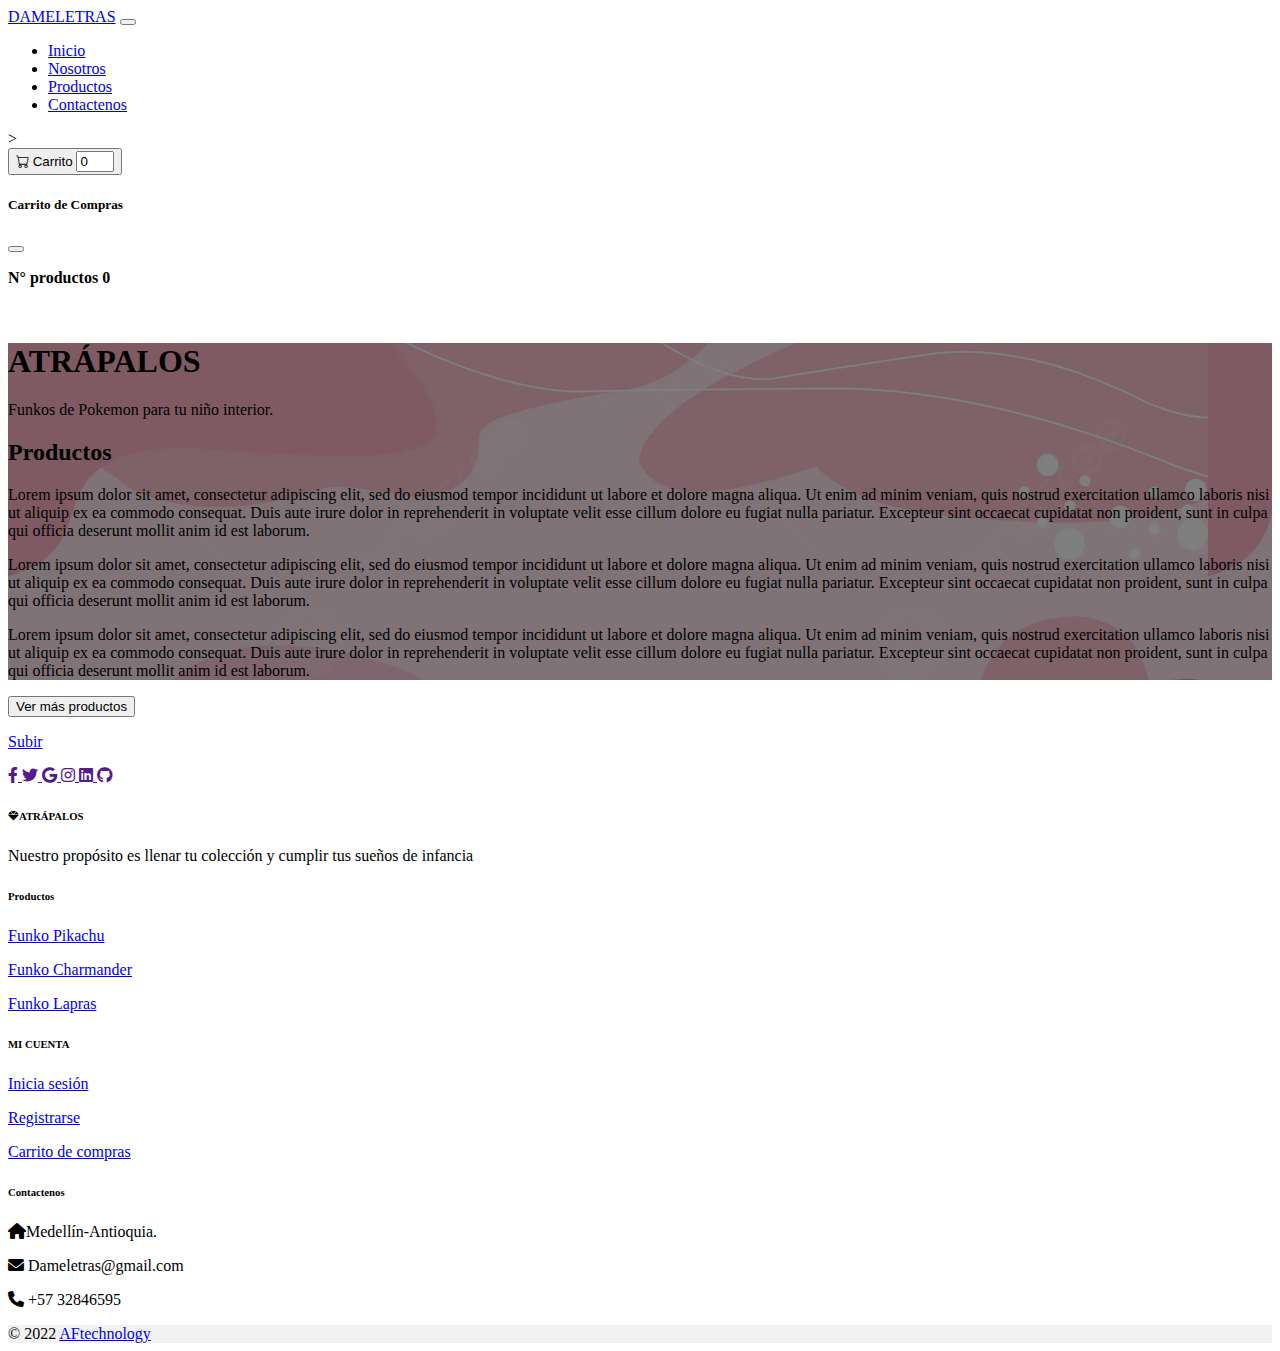
<file: assets/html/productos.html>
<!DOCTYPE html>
<html lang="en">
  <head>
    <meta charset="UTF-8" />
    <meta http-equiv="X-UA-Compatible" content="IE=edge" />
    <meta name="viewport" content="width=device-width, initial-scale=1.0" />
    <title>DAMELETRAS</title>
    <link
      href="https://cdn.jsdelivr.net/npm/bootstrap-icons@1.5.0/font/bootstrap-icons.css"
      rel="stylesheet"
    />
    <link
      href="https://cdn.jsdelivr.net/npm/bootstrap@5.0.2/dist/css/bootstrap.min.css"
      rel="stylesheet"
      integrity="sha384-EVSTQN3/azprG1Anm3QDgpJLIm9Nao0Yz1ztcQTwFspd3yD65VohhpuuCOmLASjC"
      crossorigin="anonymous"
    />
    <link
      rel="stylesheet"
      href="https://cdnjs.cloudflare.com/ajax/libs/font-awesome/6.0.0/css/all.min.css"
    />
    <link href="../css/styles.css" rel="stylesheet" />
  </head>

  <body>
    <header>
      <!--Navegador-->
      <nav class="navbar navbar-expand-md navbar-dark fixed-top bg-dark">
        <div class="container-fluid">
          <a class="navbar-brand" href="../../index.html">DAMELETRAS</a>
          <button
            class="navbar-toggler"
            type="button"
            data-bs-toggle="collapse"
            data-bs-target="#navbarCollapse"
            aria-controls="navbarCollapse"
            aria-expanded="false"
            aria-label="Toggle navigation"
          >
            <span class="navbar-toggler-icon"></span>
          </button>
          <div class="collapse navbar-collapse" id="navbarCollapse">
            <ul class="navbar-nav me-auto mb-2 mb-md-0">
              <li class="nav-item">
                <a
                  class="nav-link active"
                  aria-current="page"
                  href="../../index.html"
                  >Inicio</a
                >
              </li>
              <li class="nav-item">
                <a class="nav-link" href="../../assets/html/nosotros.html"
                  >Nosotros</a
                >
              </li>
              <li class="nav-item">
                <a class="nav-link" href="../../assets/html/productos.html"
                  >Productos</a
                >
              </li>
              <li class="nav-item">
                <a class="nav-link" href="../../assets/html/contactenos.html"
                  >Contactenos</a
                >
              </li>
            </ul>
            <!--FORMULARIO-->>
            <form class="d-flex" id="formulario-princippal" method="post">
              <button
                class="btn btn-success bntCarrito"
                type="button"
                data-bs-toggle="offcanvas"
                data-bs-target="#offcanvasRight"
                aria-controls="offcanvasRight"
              >
                <i class="bi bi-cart"></i>
                Carrito
                <span class="badge bg-dark text-white ms-1 rounded-pill">
                  <input
                    class="colorFondo text-center"
                    type="text"
                    id="cantidadtotales"
                    value="0"
                    max="10"
                    min="1"
                    style="width: 30px"
                  />
                </span>
              </button>

              <div
                class="offcanvas offcanvas-end"
                tabindex="-1"
                id="offcanvasRight"
                aria-labelledby="offcanvasRightLabel"
              >
                <div class="offcanvas-header">
                  <h5 id="offcanvasRightLabel">Carrito de Compras</h5>
                  <button
                    type="button"
                    class="btn-close text-reset"
                    data-bs-dismiss="offcanvas"
                    aria-label="Close"
                  ></button>
                </div>
                <div class="offcanvas-body">
                  <div
                    id="cantidad"
                    class="d-flex align-items-end border-top p-3 container"
                  ></div>
                  <div class="card">
                    <!-- Funko 1 -->
                    <div
                      class="card-body d-flex"
                      id="productos-carrito-funko1"
                    ></div>
                    <div class="card-body d-flex" id="total-funko1"></div>
                    <!-- Funko 2 -->
                    <div
                      class="card-body d-flex"
                      id="productos-carrito-funko2"
                    ></div>
                    <div class="card-body d-flex" id="total-funko2"></div>
                    <!-- Funko 3 -->
                    <div
                      class="card-body d-flex"
                      id="productos-carrito-funko3"
                    ></div>
                    <div class="card-body d-flex" id="total-funko3"></div>
                  </div>

                  <div
                    id="total"
                    class="d-flex align-items-end border-top p-3 container"
                  ></div>
                  <div
                    id="descuento"
                    class="d-flex align-items-end border-top p-3 container"
                  ></div>
                  <div
                    id="total-descuento"
                    class="d-flex align-items-end border-top p-3 container"
                  ></div>
                  <div
                    id="btn-pago-eliminar"
                    class="d-flex align-items-end border-top p-3 container"
                  ></div>
                </div>
              </div>
            </form>
          </div>
        </div>
      </nav>
    </header>

    <!--Catalogo-->
    <!--FUNKO 1-->
    <!--Catalogo-->
    <main>
      <section class="py-5 text-center container">
        <div class="row py-lg-5">
          <div class="col-lg-6 col-md-8 mx-auto">
            <h1 class="fw-light text-white">ATRÁPALOS</h1>
            <p class="lead text-white">
              Funkos de Pokemon para tu niño interior.
            </p>
          </div>
        </div>
      </section>

      <div class="album py-5 bg-light">
        <div class="container">
          <div class="row row-cols-1 row-cols-sm-2 row-cols-md-3 g-3">
            <div class="col-8">
              <h2>Productos</h2>
              <p>
                Lorem ipsum dolor sit amet, consectetur adipiscing elit, sed do
                eiusmod tempor incididunt ut labore et dolore magna aliqua. Ut
                enim ad minim veniam, quis nostrud exercitation ullamco laboris
                nisi ut aliquip ex ea commodo consequat. Duis aute irure dolor
                in reprehenderit in voluptate velit esse cillum dolore eu fugiat
                nulla pariatur. Excepteur sint occaecat cupidatat non proident,
                sunt in culpa qui officia deserunt mollit anim id est laborum.
              </p>
              <p>
                Lorem ipsum dolor sit amet, consectetur adipiscing elit, sed do
                eiusmod tempor incididunt ut labore et dolore magna aliqua. Ut
                enim ad minim veniam, quis nostrud exercitation ullamco laboris
                nisi ut aliquip ex ea commodo consequat. Duis aute irure dolor
                in reprehenderit in voluptate velit esse cillum dolore eu fugiat
                nulla pariatur. Excepteur sint occaecat cupidatat non proident,
                sunt in culpa qui officia deserunt mollit anim id est laborum.
              </p>
              <p>
                Lorem ipsum dolor sit amet, consectetur adipiscing elit, sed do
                eiusmod tempor incididunt ut labore et dolore magna aliqua. Ut
                enim ad minim veniam, quis nostrud exercitation ullamco laboris
                nisi ut aliquip ex ea commodo consequat. Duis aute irure dolor
                in reprehenderit in voluptate velit esse cillum dolore eu fugiat
                nulla pariatur. Excepteur sint occaecat cupidatat non proident,
                sunt in culpa qui officia deserunt mollit anim id est laborum.
              </p>
            </div>
          </div>
        </div>
      </div>
    </main>

    <!-- Footer -->
    <footer class="text-center text-lg-start bg-light text-muted">
      <!-- Section: Social media -->
      <section
        class="d-flex justify-content-center justify-content-lg-between p-4 border-bottom"
      >
        <!-- Left -->
        <div class="me-5 d-none d-lg-block">
          <span
            ><button type="button" class="btn btn-sm btn-success">
              Ver más productos
            </button></span
          >
        </div>
        <!-- Left -->

        <!-- Right -->
        <div>
          <p class="float-end mb-1">
            <a href="#" class="btn btn-sm btn-dark">Subir</a>
          </p>
          <a href="" class="me-4 text-reset">
            <i class="fab fa-facebook-f"></i>
          </a>
          <a href="" class="me-4 text-reset">
            <i class="fab fa-twitter"></i>
          </a>
          <a href="" class="me-4 text-reset">
            <i class="fab fa-google"></i>
          </a>
          <a href="" class="me-4 text-reset">
            <i class="fab fa-instagram"></i>
          </a>
          <a href="" class="me-4 text-reset">
            <i class="fab fa-linkedin"></i>
          </a>
          <a href="" class="me-4 text-reset">
            <i class="fab fa-github"></i>
          </a>
        </div>
        <!-- Right -->
      </section>
      <!-- Section: Social media -->

      <!-- Section: Links  -->
      <section class="">
        <div class="container text-center text-md-start mt-5">
          <!-- Grid row -->
          <div class="row mt-3">
            <!-- Grid column -->
            <div class="col-md-3 col-lg-4 col-xl-3 mx-auto mb-4">
              <!-- Content -->
              <h6 class="text-uppercase fw-bold mb-4">
                <i class="fas fa-gem me-3"></i>ATRÁPALOS
              </h6>
              <p class="text-justify">
                Nuestro propósito es llenar tu colección y cumplir tus sueños de
                infancia
              </p>
            </div>
            <!-- Grid column -->

            <!-- Grid column -->
            <div class="col-md-2 col-lg-2 col-xl-2 mx-auto mb-4">
              <!-- Links -->
              <h6 class="text-uppercase fw-bold mb-4">Productos</h6>
              <p>
                <a href="#!" class="text-reset text-decoration-none"
                  >Funko Pikachu</a
                >
              </p>
              <p>
                <a href="#!" class="text-reset text-decoration-none"
                  >Funko Charmander</a
                >
              </p>
              <p>
                <a href="#!" class="text-reset text-decoration-none"
                  >Funko Lapras</a
                >
              </p>
            </div>
            <!-- Grid column -->

            <!-- Grid column -->
            <div class="col-md-3 col-lg-2 col-xl-2 mx-auto mb-4">
              <!-- Links -->
              <h6 class="text-uppercase fw-bold mb-4">MI CUENTA</h6>
              <p>
                <a href="#!" class="text-reset text-decoration-none"
                  >Inicia sesión</a
                >
              </p>
              <p>
                <a href="#!" class="text-reset text-decoration-none"
                  >Registrarse</a
                >
              </p>
              <p>
                <a href="#!" class="text-reset text-decoration-none"
                  >Carrito de compras</a
                >
              </p>
            </div>
            <!-- Grid column -->

            <!-- Grid column -->
            <div class="col-md-4 col-lg-3 col-xl-3 mx-auto mb-md-0 mb-4">
              <!-- Links -->
              <h6 class="text-uppercase fw-bold mb-4">Contactenos</h6>
              <p><i class="fas fa-home me-3"></i>Medellín-Antioquia.</p>
              <p><i class="fas fa-envelope me-3"></i> Dameletras@gmail.com</p>
              <p><i class="fas fa-phone me-3"></i> +57 32846595</p>
            </div>
            <!-- Grid column -->
          </div>
          <!-- Grid row -->
        </div>
      </section>
      <!-- Section: Links  -->

      <!-- Copyright -->
      <div
        class="text-center p-4"
        style="background-color: rgba(0, 0, 0, 0.05)"
      >
        © 2022
        <a class="text-reset fw-bold text-decoration-none" href="#"
          >AFtechnology</a
        >
      </div>
      <!-- Copyright -->
    </footer>

    <script
      src="https://cdn.jsdelivr.net/npm/@popperjs/core@2.9.2/dist/umd/popper.min.js"
      integrity="sha384-IQsoLXl5PILFhosVNubq5LC7Qb9DXgDA9i+tQ8Zj3iwWAwPtgFTxbJ8NT4GN1R8p"
      crossorigin="anonymous"
    ></script>
    <script
      src="https://cdn.jsdelivr.net/npm/bootstrap@5.0.2/dist/js/bootstrap.min.js"
      integrity="sha384-cVKIPhGWiC2Al4u+LWgxfKTRIcfu0JTxR+EQDz/bgldoEyl4H0zUF0QKbrJ0EcQF"
      crossorigin="anonymous"
    ></script>
    <script src="http://ajax.aspnetcdn.com/ajax/jQuery/jquery-1.12.4.min.js"></script>
    <script src="../js/offcanvas2.js"></script>
  </body>
</html>
</file>
<file: assets/css/styles.css>
main {
  background-image: linear-gradient(rgba(0, 0, 0, 0.5), rgba(0, 0, 0, 0.5)),
    url("../img/fondo2.png");
}

.tamagnoImagenes {
  height: 90%;
  width: 90%;
  margin: 10px auto;
  position: relative;
}

.boton-centrado {
  width: 100%;
  height: 100%;
}

a:hover {
  background-color: lightblue;
}
</file>
<file: assets/css/login.css>
/* Full-width input fields */
.login-req {
  width: 70%;
  padding: 12px 20px;
  margin: 8px 0;
  display: inline-block;
  border: 1px solid #ccc;
  box-sizing: border-box;
}

/* Set a style for all buttons */
button {
  background-color: #f2d7d5;
  color: white;
  border: none;
  cursor: pointer;
}

button:hover {
  opacity: 0.8;
}

.btn-loggin {
  padding: 1px 1px;
  margin: 8px 0;
  width: 70%;
}

/* Extra styles for the cancel button */
.cancelbtn {
  width: auto;
  padding: 10px 18px;
  background-color: #be36f4;
}

/* Center the image and position the close button */
.imgcontainer {
  text-align: center;
  margin: 24px 0 12px 0;
  position: relative;
}

img.avatar {
  width: 10%;
  border-radius: 50%;
}

.container {
  padding: 16px;
}

span.psw {
  float: right;
  padding-top: 16px;
}

/* The Modal (background) */
.modal {
  display: none; /* Hidden by default */
  position: fixed; /* Stay in place */
  z-index: 1; /* Sit on top */
  left: 0;
  top: 0;
  width: 100%; /* Full width */
  height: 100%; /* Full height */
  overflow: auto; /* Enable scroll if needed */
  background-color: rgb(0, 0, 0); /* Fallback color */
  background-color: rgba(0, 0, 0, 0.4); /* Black w/ opacity */
  padding-top: 60px;
}

/* Modal Content/Box */
.modal-content {
  background-color: #fefefe;
  margin: 5% auto 15% auto; /* 5% from the top, 15% from the bottom and centered */
  border: 1px solid #888;
  width: 80%; /* Could be more or less, depending on screen size */
}

/* The Close Button (x) */
.close {
  position: absolute;
  right: 25px;
  top: 0;
  color: #000;
  font-size: 35px;
  font-weight: bold;
}

.close:hover,
.close:focus {
  color: red;
  cursor: pointer;
}
</file>
